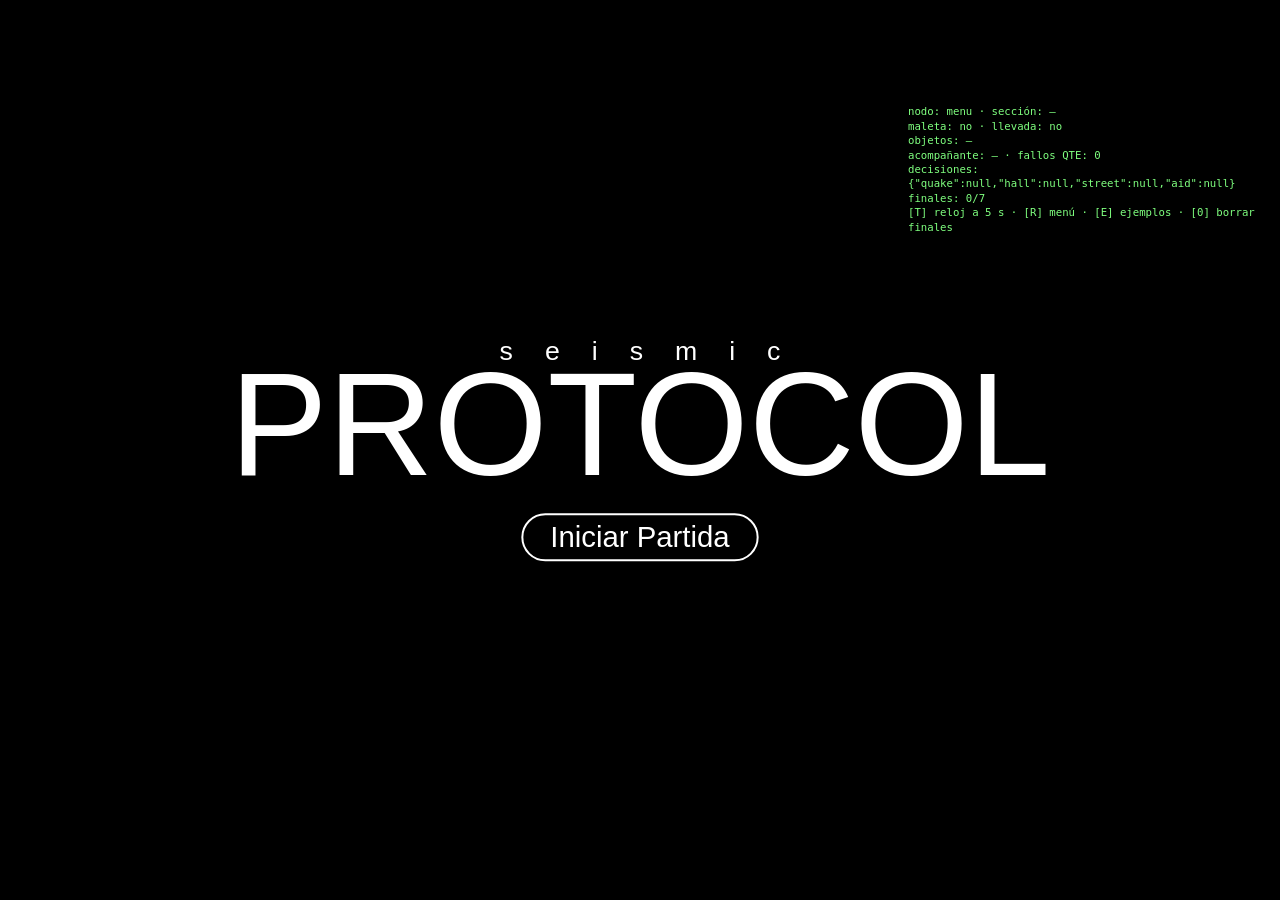
<file: seismic-protocol/index.html>
<!doctype html>
<html lang="es">
<head>
  <meta charset="utf-8">
  <meta name="viewport" content="width=device-width, initial-scale=1">
  <title>Seismic Protocol</title>
  <link rel="stylesheet" href="css/theme.css">
  <link rel="stylesheet" href="css/ui.css">

  <!-- Three.js copiado localmente (no depende de internet) -->
  <script type="importmap">
  {
    "imports": {
      "three": "./vendor/three/three.module.js",
      "three/addons/": "./vendor/three/addons/"
    }
  }
  </script>
</head>
<body>
  <div id="viewport">
    <canvas id="gl"></canvas>

    <!-- Capa de interfaz: medidas en px sobre una base de 1920×1080 -->
    <div id="ui">
      <div id="labels"></div>
      <div id="prompt" class="prompt" hidden></div>
      <div id="clock" class="clock" hidden>
        <span class="clock-pulse"></span>
        <span id="clock-text">1:30</span>
      </div>
      <div id="tooltip" class="tooltip" hidden></div>

      <div id="dialog" class="dialog" hidden>
        <span id="dialog-speaker" class="dialog-speaker" hidden></span>
        <p id="dialog-text"></p>
        <span class="dialog-next">▼</span>
      </div>

      <div id="minigame" hidden></div>

      <div id="fade" class="fade on"></div>

      <div id="card" class="screen card" hidden>
        <div id="card-clock" class="card-clock">
          <span class="clock-pulse"></span>
          <span id="card-clock-text"></span>
        </div>
        <h1 id="card-title"></h1>
        <p id="card-subtitle"></p>
      </div>

      <div id="menu" class="screen menu" hidden>
        <div class="logo">
          <span class="logo-top">seismic</span>
          <span class="logo-main">PROTOCOL</span>
        </div>
        <button id="btn-start" class="btn-pill">Iniciar Partida</button>
      </div>

      <div id="death" class="screen death" hidden>
        <div class="skull" aria-label="Has muerto">
          <!-- Calavera provisional (wireframe). Para usar una imagen: --image-skull en css/theme.css -->
          <svg class="skull-svg" viewBox="0 0 200 220" aria-hidden="true">
            <path d="M30 20 L170 20 L185 60 L185 130 L160 150 L160 185 L140 165 L120 200 L100 170 L80 200 L60 165 L40 185 L40 150 L15 130 L15 60 Z" fill="#fff"/>
            <g stroke="#000" stroke-width="16" stroke-linecap="square">
              <path d="M45 70 L80 105 M80 70 L45 105"/>
              <path d="M120 70 L155 105 M155 70 L120 105"/>
            </g>
            <path d="M100 115 L114 142 L86 142 Z" fill="#000"/>
          </svg>
        </div>
      </div>

      <div id="ending" class="screen ending" hidden>
        <div class="ending-body">
          <div id="ending-image" class="ending-image placeholder">
            <!-- Círculo roto provisional (wireframe). Se reemplaza con "image" en data/endings.js -->
            <svg class="ending-ph" viewBox="0 0 200 200" aria-hidden="true">
              <path d="M100 6 L112 7 L108 20 L122 9 A94 94 0 0 1 188 70 L176 76 L190 84 A94 94 0 0 1 150 180 L146 166 L136 188 A94 94 0 0 1 30 162 L44 156 L24 150 A94 94 0 0 1 12 70 L26 74 L14 58 A94 94 0 0 1 100 6 Z" fill="#fff"/>
              <path d="M38 38 L162 162 M162 38 L38 162" stroke="#000" stroke-width="3"/>
            </svg>
          </div>
          <div class="ending-info">
            <h1 id="ending-title"></h1>
            <p id="ending-cause"></p>
            <ul id="ending-feedback"></ul>
          </div>
        </div>
        <div class="ending-buttons">
          <button id="btn-section" class="btn-pill">Reintentar</button>
          <button id="btn-menu" class="btn-pill">Volver al inicio</button>
        </div>
      </div>

      <div id="loading" class="screen loading">
        <p>Cargando…</p>
        <div class="loading-track"><div id="loading-bar"></div></div>
      </div>

      <pre id="debug" hidden></pre>
    </div>
  </div>

  <script>
    // Aviso si se abre con doble clic: los navegadores bloquean módulos y modelos desde file://
    if (location.protocol === 'file:') {
      document.addEventListener('DOMContentLoaded', function () {
        document.body.insertAdjacentHTML('beforeend',
          '<pre class="fatal">Esta experiencia no funciona abriendo el archivo con doble clic.\n\n' +
          'Ábrela con la extensión Live Server de VS Code:\n' +
          'clic derecho sobre index.html → "Open with Live Server".\n\nMás detalles en LEEME.md</pre>');
      });
    }
  </script>
  <script type="module" src="js/main.js"></script>
</body>
</html>
</file>
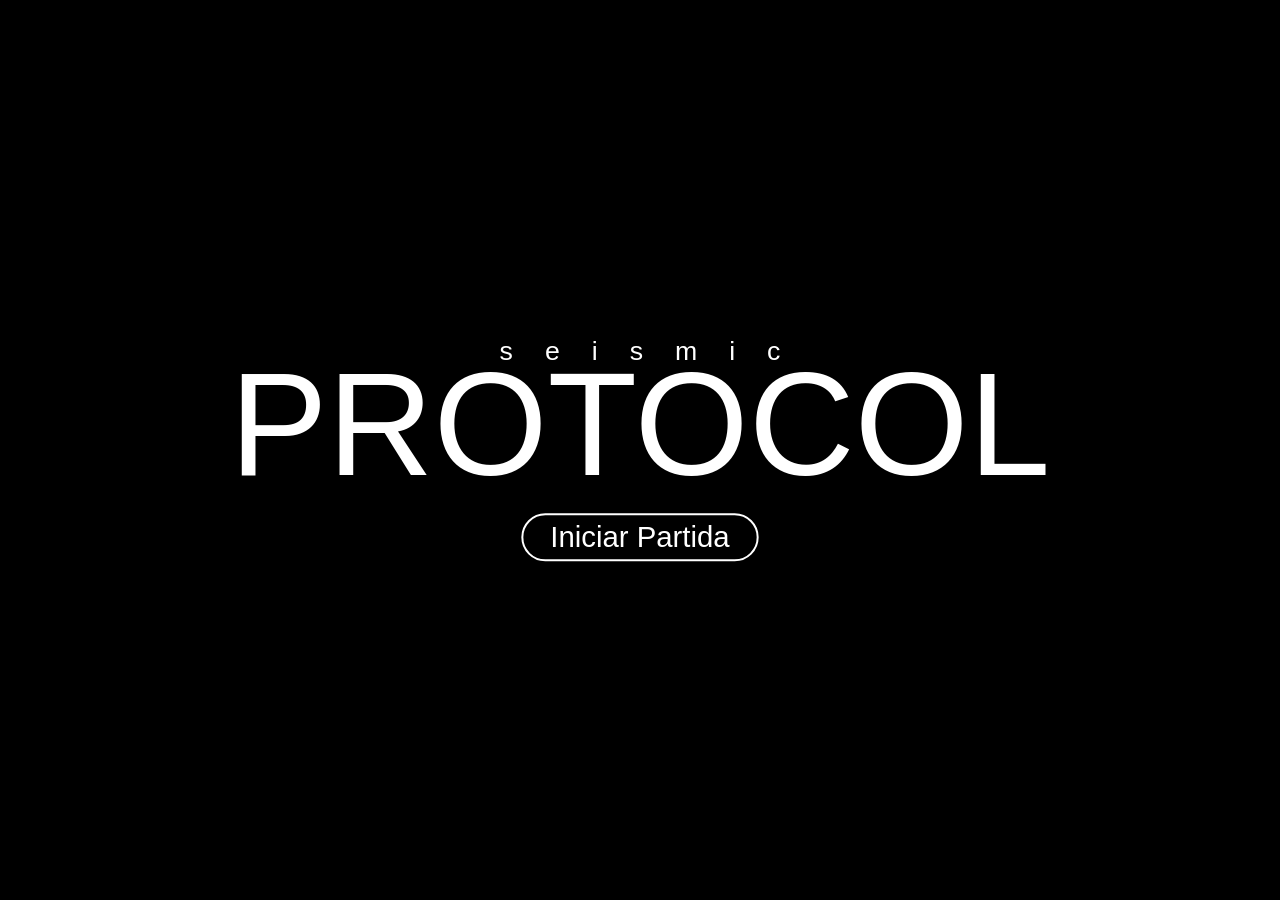
<file: sp-5/index.html>
<!doctype html>
<html lang="es">
<head>
  <meta charset="utf-8">
  <meta name="viewport" content="width=device-width, initial-scale=1">
  <title>Seismic Protocol</title>
  <link rel="stylesheet" href="css/theme.css">
  <link rel="stylesheet" href="css/ui.css">

  <!-- Three.js copiado localmente (no depende de internet) -->
  <script type="importmap">
  {
    "imports": {
      "three": "./vendor/three/three.module.js",
      "three/addons/": "./vendor/three/addons/"
    }
  }
  </script>
</head>
<body>
  <div id="viewport">
    <canvas id="gl"></canvas>

    <!-- Capa de interfaz: medidas en px sobre una base de 1920×1080 -->
    <div id="ui">
      <!-- Capa del juego (en los tutoriales se encoge dentro de una ventana junto con el canvas) -->
      <div id="game-layer">
        <div id="labels"></div>
        <div id="prompt" class="prompt" hidden></div>
        <div id="clock" class="clock" hidden>
          <span class="clock-pulse"></span>
          <span id="clock-text">1:30</span>
        </div>
        <div id="tooltip" class="tooltip" hidden></div>

        <div id="dialog" class="dialog" hidden>
          <span id="dialog-speaker" class="dialog-speaker" hidden></span>
          <p id="dialog-text"></p>
          <span class="dialog-next">▼</span>
        </div>

        <div id="minigame" hidden></div>
      </div>
      <div id="fade" class="fade on"></div>

      <div id="card" class="screen card" hidden>
        <div id="card-clock" class="card-clock">
          <span class="clock-pulse"></span>
          <span id="card-clock-text"></span>
        </div>
        <h1 id="card-title"></h1>
        <p id="card-subtitle"></p>
      </div>

      <div id="menu" class="screen menu" hidden>
        <!-- Contador de finales (aparece después del primer final; dorado con los 7) -->
        <div id="menu-progress" class="menu-progress" hidden><span class="mp-star">★</span><span id="menu-progress-text" class="mp-count"></span><span id="menu-progress-label" class="mp-label"></span><span id="menu-progress-reset" class="mp-reset"></span></div>
        <div id="menu-hint" class="menu-hint" hidden></div>
        <div class="logo">
          <span class="logo-top">seismic</span>
          <span class="logo-main">PROTOCOL</span>
        </div>
        <button id="btn-start" class="btn-pill">Iniciar Partida</button>
      </div>

      <!-- Introducción (contexto de la experiencia): data/texts.js → intro_pages; escenas en js/ui/IntroScenes.js -->
      <div id="intro" class="screen intro" hidden>
        <div id="intro-stage" class="intro-stage"></div>
        <div class="intro-bottom">
          <p id="intro-text" class="intro-text"></p>
          <div class="intro-dots" id="intro-dots"></div>
        </div>
        <div class="intro-buttons">
          <button id="intro-skip" class="btn-pill intro-skip"></button>
          <button id="intro-next" class="btn-pill intro-next"></button>
        </div>
      </div>

      <div id="death" class="screen death" hidden>
        <div class="skull" aria-label="Has muerto">
          <!-- Calavera provisional (wireframe). Para usar una imagen: --image-skull en css/theme.css -->
          <svg class="skull-svg" viewBox="0 0 200 220" aria-hidden="true">
            <path d="M30 20 L170 20 L185 60 L185 130 L160 150 L160 185 L140 165 L120 200 L100 170 L80 200 L60 165 L40 185 L40 150 L15 130 L15 60 Z" fill="#fff"/>
            <g stroke="#000" stroke-width="16" stroke-linecap="square">
              <path d="M45 70 L80 105 M80 70 L45 105"/>
              <path d="M120 70 L155 105 M155 70 L120 105"/>
            </g>
            <path d="M100 115 L114 142 L86 142 Z" fill="#000"/>
          </svg>
        </div>
      </div>

      <div id="ending" class="screen ending" hidden>
        <div class="ending-body">
          <div id="ending-image" class="ending-image placeholder">
            <!-- Círculo roto provisional (wireframe). Se reemplaza con "image" en data/endings.js -->
            <svg class="ending-ph" viewBox="0 0 200 200" aria-hidden="true">
              <path d="M100 6 L112 7 L108 20 L122 9 A94 94 0 0 1 188 70 L176 76 L190 84 A94 94 0 0 1 150 180 L146 166 L136 188 A94 94 0 0 1 30 162 L44 156 L24 150 A94 94 0 0 1 12 70 L26 74 L14 58 A94 94 0 0 1 100 6 Z" fill="#fff"/>
              <path d="M38 38 L162 162 M162 38 L38 162" stroke="#000" stroke-width="3"/>
            </svg>
          </div>
          <div class="ending-info">
            <h1 id="ending-title"></h1>
            <p id="ending-cause"></p>
            <ul id="ending-feedback"></ul>
          </div>
        </div>
        <div class="ending-buttons">
          <button id="btn-section" class="btn-pill">Reintentar</button>
          <button id="btn-menu" class="btn-pill">Volver al inicio</button>
        </div>
      </div>

      <!-- Tutoriales "¡ATENTO!": demostración automática (js/core/Tutorial.js) -->
      <div id="tutorial" class="tutorial" hidden>
        <div class="tut-blocker"></div>
        <div id="tut-header" class="tut-header" hidden>
          <h2 id="tut-header-title">¡ATENTO!</h2>
          <p id="tut-header-sub"></p>
        </div>
        <div id="tut-frame" class="tut-frame" hidden></div>
        <div id="tut-badge" class="tut-badge" hidden>DEMOSTRACIÓN</div>
        <div id="tut-caption" class="tut-caption" hidden></div>
        <div id="tut-flash" class="tut-flash" hidden></div>
        <div id="tut-hand" class="tut-hand" hidden>
          <span class="tut-ripple"></span>
          <!-- Puntero provisional. Para usar una imagen: --image-tut-hand en css/theme.css -->
          <svg class="tut-hand-svg" viewBox="0 0 64 80" aria-hidden="true">
            <path d="M4 4 L4 62 L18 49 L28 72 L39 67 L29 45 L48 45 Z" fill="#fff" stroke="#000" stroke-width="5" stroke-linejoin="round"/>
          </svg>
        </div>
        <button id="tut-skip" class="tut-skip btn-pill">Saltar</button>
      </div>
      <div id="loading" class="screen loading">
        <p>Cargando…</p>
        <div class="loading-track"><div id="loading-bar"></div></div>
      </div>

      <pre id="debug" hidden></pre>
    </div>
  </div>

  <script>
    // Aviso si se abre con doble clic: los navegadores bloquean módulos y modelos desde file://
    if (location.protocol === 'file:') {
      document.addEventListener('DOMContentLoaded', function () {
        document.body.insertAdjacentHTML('beforeend',
          '<pre class="fatal">Esta experiencia no funciona abriendo el archivo con doble clic.\n\n' +
          'Ábrela con la extensión Live Server de VS Code:\n' +
          'clic derecho sobre index.html → "Open with Live Server".\n\nMás detalles en LEEME.md</pre>');
      });
    }
  </script>
  <script type="module" src="js/main.js"></script>
</body>
</html>
</file>
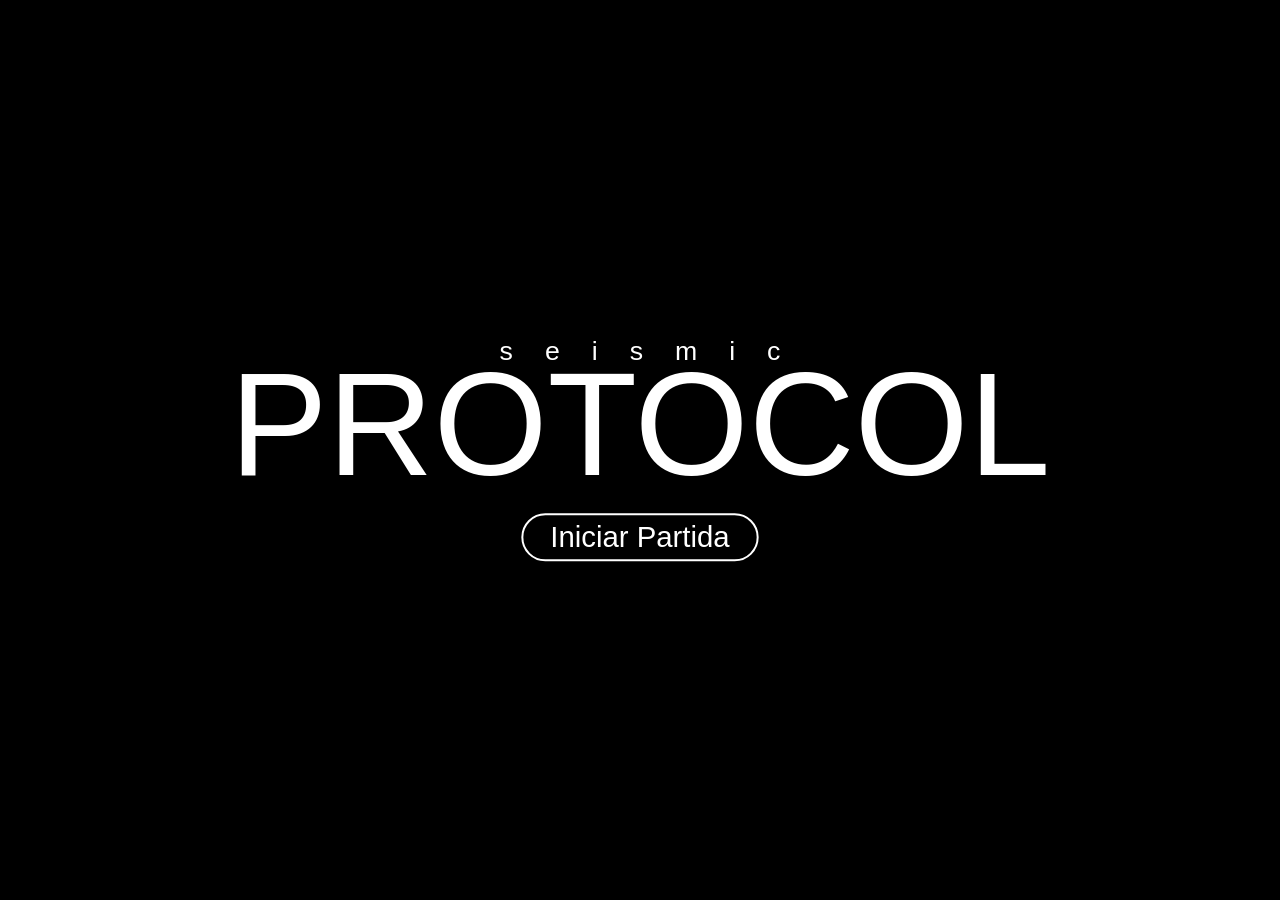
<file: sp-4.4/seismic-protocol/index.html>
<!doctype html>
<html lang="es">
<head>
  <meta charset="utf-8">
  <meta name="viewport" content="width=device-width, initial-scale=1">
  <title>Seismic Protocol</title>
  <link rel="stylesheet" href="css/theme.css">
  <link rel="stylesheet" href="css/ui.css">

  <!-- Three.js copiado localmente (no depende de internet) -->
  <script type="importmap">
  {
    "imports": {
      "three": "./vendor/three/three.module.js",
      "three/addons/": "./vendor/three/addons/"
    }
  }
  </script>
</head>
<body>
  <div id="viewport">
    <canvas id="gl"></canvas>

    <!-- Capa de interfaz: medidas en px sobre una base de 1920×1080 -->
    <div id="ui">
      <!-- Capa del juego (en los tutoriales se encoge dentro de una ventana junto con el canvas) -->
      <div id="game-layer">
        <div id="labels"></div>
        <div id="prompt" class="prompt" hidden></div>
        <div id="clock" class="clock" hidden>
          <span class="clock-pulse"></span>
          <span id="clock-text">1:30</span>
        </div>
        <div id="tooltip" class="tooltip" hidden></div>

        <div id="dialog" class="dialog" hidden>
          <span id="dialog-speaker" class="dialog-speaker" hidden></span>
          <p id="dialog-text"></p>
          <span class="dialog-next">▼</span>
        </div>

        <div id="minigame" hidden></div>
      </div>
      <div id="fade" class="fade on"></div>

      <div id="card" class="screen card" hidden>
        <div id="card-clock" class="card-clock">
          <span class="clock-pulse"></span>
          <span id="card-clock-text"></span>
        </div>
        <h1 id="card-title"></h1>
        <p id="card-subtitle"></p>
      </div>

      <div id="menu" class="screen menu" hidden>
        <div class="logo">
          <span class="logo-top">seismic</span>
          <span class="logo-main">PROTOCOL</span>
        </div>
        <button id="btn-start" class="btn-pill">Iniciar Partida</button>
      </div>

      <div id="death" class="screen death" hidden>
        <div class="skull" aria-label="Has muerto">
          <!-- Calavera provisional (wireframe). Para usar una imagen: --image-skull en css/theme.css -->
          <svg class="skull-svg" viewBox="0 0 200 220" aria-hidden="true">
            <path d="M30 20 L170 20 L185 60 L185 130 L160 150 L160 185 L140 165 L120 200 L100 170 L80 200 L60 165 L40 185 L40 150 L15 130 L15 60 Z" fill="#fff"/>
            <g stroke="#000" stroke-width="16" stroke-linecap="square">
              <path d="M45 70 L80 105 M80 70 L45 105"/>
              <path d="M120 70 L155 105 M155 70 L120 105"/>
            </g>
            <path d="M100 115 L114 142 L86 142 Z" fill="#000"/>
          </svg>
        </div>
      </div>

      <div id="ending" class="screen ending" hidden>
        <div class="ending-body">
          <div id="ending-image" class="ending-image placeholder">
            <!-- Círculo roto provisional (wireframe). Se reemplaza con "image" en data/endings.js -->
            <svg class="ending-ph" viewBox="0 0 200 200" aria-hidden="true">
              <path d="M100 6 L112 7 L108 20 L122 9 A94 94 0 0 1 188 70 L176 76 L190 84 A94 94 0 0 1 150 180 L146 166 L136 188 A94 94 0 0 1 30 162 L44 156 L24 150 A94 94 0 0 1 12 70 L26 74 L14 58 A94 94 0 0 1 100 6 Z" fill="#fff"/>
              <path d="M38 38 L162 162 M162 38 L38 162" stroke="#000" stroke-width="3"/>
            </svg>
          </div>
          <div class="ending-info">
            <h1 id="ending-title"></h1>
            <p id="ending-cause"></p>
            <ul id="ending-feedback"></ul>
          </div>
        </div>
        <div class="ending-buttons">
          <button id="btn-section" class="btn-pill">Reintentar</button>
          <button id="btn-menu" class="btn-pill">Volver al inicio</button>
        </div>
      </div>

      <!-- Tutoriales "¡ATENTO!": demostración automática (js/core/Tutorial.js) -->
      <div id="tutorial" class="tutorial" hidden>
        <div class="tut-blocker"></div>
        <div id="tut-header" class="tut-header" hidden>
          <h2 id="tut-header-title">¡ATENTO!</h2>
          <p id="tut-header-sub"></p>
        </div>
        <div id="tut-frame" class="tut-frame" hidden></div>
        <div id="tut-badge" class="tut-badge" hidden>DEMOSTRACIÓN</div>
        <div id="tut-caption" class="tut-caption" hidden></div>
        <div id="tut-flash" class="tut-flash" hidden></div>
        <div id="tut-hand" class="tut-hand" hidden>
          <span class="tut-ripple"></span>
          <!-- Puntero provisional. Para usar una imagen: --image-tut-hand en css/theme.css -->
          <svg class="tut-hand-svg" viewBox="0 0 64 80" aria-hidden="true">
            <path d="M4 4 L4 62 L18 49 L28 72 L39 67 L29 45 L48 45 Z" fill="#fff" stroke="#000" stroke-width="5" stroke-linejoin="round"/>
          </svg>
        </div>
        <button id="tut-skip" class="tut-skip btn-pill">Saltar</button>
      </div>
      <div id="loading" class="screen loading">
        <p>Cargando…</p>
        <div class="loading-track"><div id="loading-bar"></div></div>
      </div>

      <pre id="debug" hidden></pre>
    </div>
  </div>

  <script>
    // Aviso si se abre con doble clic: los navegadores bloquean módulos y modelos desde file://
    if (location.protocol === 'file:') {
      document.addEventListener('DOMContentLoaded', function () {
        document.body.insertAdjacentHTML('beforeend',
          '<pre class="fatal">Esta experiencia no funciona abriendo el archivo con doble clic.\n\n' +
          'Ábrela con la extensión Live Server de VS Code:\n' +
          'clic derecho sobre index.html → "Open with Live Server".\n\nMás detalles en LEEME.md</pre>');
      });
    }
  </script>
  <script type="module" src="js/main.js"></script>
</body>
</html>
</file>
<file: seismic-protocol/css/theme.css>
/* ============================================================
   TEMA VISUAL — cambia aquí tipografías, colores e imágenes de la interfaz.
   La distribución (posiciones y tamaños) está en ui.css.
   ============================================================ */

/* ---------- TIPOGRAFÍAS ----------
   Para usar fuentes propias, copia los archivos en assets/fonts/ y descomenta: */
/*
@font-face {
  font-family: 'Display';
  src: url('../assets/fonts/MiFuenteTitulos.woff2') format('woff2');
  font-display: block;
}
@font-face {
  font-family: 'Body';
  src: url('../assets/fonts/MiFuenteTexto.woff2') format('woff2');
  font-display: block;
}
*/

:root {
  /* Fuente de títulos (condensada, como en el wireframe) y de textos */
  --font-display: 'Display', Impact, 'Haettenschweiler', 'Arial Narrow Bold', sans-serif;
  --font-body: 'Body', Georgia, 'Times New Roman', serif;
  --font-ui: 'Body', 'Segoe UI', Arial, sans-serif;

  /* Colores */
  --color-bg: #000000;
  --color-fg: #ffffff;
  --color-ink: #000000;
  --color-accent: #ff2d6b;       /* rosado del wireframe */
  --color-accent-2: #1fb6ff;     /* azul del wireframe */
  --color-ok: #3ddc84;
  --color-bad: #ff4d4d;
  --color-urgent: #ff3030;
  --color-hover: #ffe066;
  --color-panel: rgba(0, 0, 0, 0.82);
  --color-pulse: #ffffff;        /* anillo de pulso del reloj */
  --color-special-bg: #ffffff;   /* final bueno: fondo */
  --color-special-fg: #000000;   /* final bueno: texto */

  /* Imágenes opcionales de la interfaz (url('../assets/textures/...')) */
  --image-menu-bg: none;
  --image-skull: none;           /* imagen de la calavera; al ponerla, pon --skull-svg-display: none */
  --skull-svg-display: block;    /* calavera provisional dibujada (SVG) */
  --image-dialog-bg: none;
  --image-special-bg: none;              /* fondo del final bueno */
  --image-special-illustration: none;    /* ilustración del final bueno (o usa "image" en data/endings.js) */

  /* Tamaños de texto (en px sobre 1920×1080) */
  --size-logo: 220px;
  --size-card-title: 160px;
  --size-card-subtitle: 34px;
  --size-dialog: 30px;
  --size-prompt: 64px;
  --size-label: 22px;
  --size-clock: 64px;
  --size-ending-title: 110px;
  --size-ending-text: 26px;
}
</file>
<file: seismic-protocol/css/ui.css>
/* ============================================================
   DISTRIBUCIÓN DE LA INTERFAZ (base 1920×1080)
   ============================================================ */
* { box-sizing: border-box; }
html, body { margin: 0; height: 100%; background: var(--color-bg); overflow: hidden; }
body { display: grid; place-items: center; font-family: var(--font-body); color: var(--color-fg); }

#viewport { position: relative; overflow: hidden; background: var(--color-bg); }
#gl { position: absolute; inset: 0; width: 100%; height: 100%; display: block; }

#ui {
  position: absolute; left: 0; top: 0;
  width: 1920px; height: 1080px;
  transform: scale(var(--ui-scale, 0.5));
  transform-origin: 0 0;
  pointer-events: none;
}
#ui button { pointer-events: auto; cursor: pointer; }
[hidden] { display: none !important; }

/* ---------- Pantallas completas ---------- */
.screen {
  position: absolute; inset: 0;
  display: flex; flex-direction: column; align-items: center; justify-content: center;
  background: var(--color-bg); pointer-events: auto;
}

.btn-pill {
  font-family: var(--font-display) !important;
  font-size: 44px; color: var(--color-fg); background: transparent;
  border: 3px solid var(--color-fg); border-radius: 40px; padding: 8px 40px;
  transition: background .15s, color .15s;
}
.btn-pill:hover { background: var(--color-fg); color: var(--color-ink); }

/* Menú */
.menu { z-index: 70; background: var(--color-bg) var(--image-menu-bg) center / cover no-repeat; }
.logo { display: flex; flex-direction: column; align-items: center; line-height: .85; margin-bottom: 40px; }
.logo-top { font-family: var(--font-ui); font-size: 40px; letter-spacing: 1.2em; margin-right: -1.2em; }
.logo-main { font-family: var(--font-display); font-size: var(--size-logo); }

/* Tarjetas de capítulo */
.card { z-index: 55; }
.card h1 { font-family: var(--font-display); font-size: var(--size-card-title); font-weight: normal; margin: 0; line-height: 1; }
.card p { font-family: var(--font-body); font-size: var(--size-card-subtitle); margin: 10px 0 0; }
.card-clock { display: none; }
.card--escape .card-clock, .card--zero .card-clock {
  display: grid; place-items: center; order: 2; position: relative;
  width: 420px; height: 420px; border-radius: 50%;
  border: 4px solid var(--color-fg);
  font-family: var(--font-display); font-size: 230px; margin-top: 10px;
}
.card--escape .card-clock > span:last-child, .card--zero .card-clock > span:last-child { position: relative; }
.card--escape h1 { font-size: 70px; order: 1; }
.card--zero h1 { display: none; }
.card--zero .card-clock { color: var(--color-urgent); border-color: var(--color-urgent); }

/* Fundido */
.fade { position: absolute; inset: 0; background: #000; opacity: 0; transition: opacity .6s cubic-bezier(.45,0,.55,1); z-index: 50; pointer-events: none; }
.fade.on { opacity: 1; pointer-events: auto; }

/* ---------- Durante el juego ---------- */
.prompt {
  position: absolute; left: 60px; bottom: 50px; z-index: 15;
  font-family: var(--font-display); font-size: var(--size-prompt);
  -webkit-text-stroke: 2px var(--color-ink); color: var(--color-fg);
  text-shadow: 4px 4px 0 var(--color-ink);
}

#labels { position: absolute; inset: 0; z-index: 12; }
.hotspot-label {
  position: absolute; transform: translate(-50%, -100%);
  font-family: var(--font-ui); font-weight: bold; font-size: var(--size-label);
  color: var(--color-ink); background: var(--color-fg);
  border: 3px solid var(--color-ink); border-radius: 8px; padding: 6px 14px; white-space: nowrap;
  box-shadow: 0 4px 0 var(--color-ink);
  animation: pop .25s ease-out;
}
.hotspot-label:hover, .hotspot-label.hover { background: var(--color-hover); }

.choice-button {
  position: absolute; transform: translate(-50%, -50%);
  font-family: var(--font-display); font-size: 40px; color: var(--color-fg);
  background: var(--color-ink); border: 3px solid var(--color-fg); border-radius: 12px; padding: 10px 30px;
  animation: pop .25s ease-out;
}
.choice-button:hover { background: var(--color-fg); color: var(--color-ink); }
.choice-button.arrow::after { display: block; font-size: 60px; line-height: 1; }
.choice-button.arrow--down::after { content: '▼'; }
.choice-button.arrow--right::after { content: '➜'; }

.clock {
  position: absolute; top: 40px; left: 50%; margin-left: -75px; z-index: 60;
  width: 150px; height: 150px; border-radius: 50%; display: grid; place-items: center;
  background: var(--color-ink); color: var(--color-fg); border: 4px solid var(--color-fg);
  font-family: var(--font-display); font-size: var(--size-clock);
}
.clock > span:last-child { position: relative; }
.clock.urgent { color: var(--color-urgent); border-color: var(--color-urgent); }

/* Pulso: un anillo delgado que sale del reloj cada segundo */
.clock-pulse {
  position: absolute; inset: -4px; border-radius: 50%;
  border: 2px solid var(--color-pulse); opacity: 0; pointer-events: none;
}
.clock-pulse.beat { animation: clock-beat .9s ease-out; }
.clock.urgent .clock-pulse { border-color: var(--color-urgent); }
@keyframes clock-beat {
  from { transform: scale(1); opacity: .9; }
  to   { transform: scale(1.6); opacity: 0; }
}

.dialog {
  position: absolute; left: 160px; right: 160px; bottom: 40px; z-index: 20;
  min-height: 130px; padding: 24px 70px 24px 32px;
  background: var(--color-ink) var(--image-dialog-bg) center / cover; color: var(--color-fg);
  border: 3px solid var(--color-fg); pointer-events: auto; cursor: pointer;
  font-size: var(--size-dialog); animation: pop .2s ease-out;
}
.dialog p { margin: 0; }
.dialog.narration p { font-style: italic; }
.dialog-next { position: absolute; right: 26px; bottom: 16px; font-size: 30px; animation: bob 1s infinite; }

/* ---------- Minijuegos ---------- */
#minigame { position: absolute; inset: 0; z-index: 30; pointer-events: none; }
.mg-panel {
  position: absolute; left: 120px; right: 120px; top: 90px; bottom: 90px;
  background: var(--color-panel); border: 3px solid var(--color-fg); border-radius: 24px;
  padding: 40px 60px; pointer-events: auto; display: flex; flex-direction: column; gap: 18px;
}
.mg-title { font-family: var(--font-display); font-size: 60px; font-weight: normal; margin: 0; }
.mg-title.small { font-size: 44px; }
.mg-hint { font-family: var(--font-ui); font-size: 24px; margin: 0; opacity: .8; }
.mg-grid { display: grid; grid-template-columns: repeat(6, 1fr); gap: 18px; }
.mg-item {
  display: flex; flex-direction: column; align-items: center; gap: 8px;
  background: var(--color-fg); color: var(--color-ink); border: 4px solid var(--color-fg);
  border-radius: 14px; padding: 16px 8px; font-family: var(--font-ui); font-size: 20px; font-weight: bold;
}
.mg-item img { width: 110px; height: 110px; object-fit: contain; }
.mg-item-ph { width: 90px; height: 90px; border-radius: 50%; border: 3px solid var(--color-ink); display: grid; place-items: center; font-size: 48px; }
.mg-item.in { border-color: var(--color-accent-2); background: #dff3ff; box-shadow: 0 0 0 4px var(--color-accent-2); }
.mg-item.selected { box-shadow: 0 0 0 6px var(--color-hover); }
.mg-item.used { opacity: .45; }
.mg-bag { font-family: var(--font-ui); font-size: 24px; margin-top: auto; }
.mg-complete {
  align-self: flex-end; font-family: var(--font-ui); font-size: 26px; color: var(--color-ink);
  background: var(--color-fg); border: 3px solid var(--color-ink); border-radius: 30px; padding: 10px 30px;
  box-shadow: 0 0 0 3px var(--color-fg); animation: pop .25s ease-out;
}
.mg-complete:hover { background: var(--color-hover); }

.mg-injured { display: grid; grid-template-columns: repeat(4, 1fr); gap: 20px; }
.mg-person {
  display: flex; flex-direction: column; align-items: center; gap: 10px; min-height: 260px;
  background: var(--color-fg); color: var(--color-ink); border: 4px solid var(--color-fg); border-radius: 14px;
  padding: 18px; font-family: var(--font-ui); font-size: 22px;
}
.mg-person.filled { border-color: var(--color-accent-2); }
.mg-condition-icon { width: 70px; height: 70px; border-radius: 50%; border: 3px solid var(--color-ink); display: grid; place-items: center; font-size: 40px; font-weight: bold; }
.mg-condition-icon img { width: 100%; height: 100%; object-fit: contain; }
.mg-condition { text-align: center; font-weight: bold; }
.mg-slot { margin-top: auto; padding: 6px 16px; border: 2px dashed var(--color-ink); border-radius: 8px; }
.mg-inventory { display: flex; flex-wrap: wrap; gap: 14px; margin-top: auto; }
.mg-inventory .mg-item { width: 150px; }

.mg-qte-stub {
  position: absolute; left: 40px; top: 40px; pointer-events: auto;
  display: flex; flex-direction: column; gap: 12px; align-items: flex-start;
  -webkit-text-stroke: 1px #000;
}
.mg-fail { font-family: var(--font-ui); font-size: 22px; padding: 8px 16px; border-radius: 8px; border: 2px dashed #000; background: #fff3; }

/* ---------- Finales ---------- */
.death { z-index: 80; }
.skull {
  width: 520px; height: 520px; display: grid; place-items: center;
  background: var(--image-skull) center / contain no-repeat;
}
.skull-svg { width: 100%; height: 100%; display: var(--skull-svg-display, block); }

.ending { z-index: 80; justify-content: center; gap: 40px; }
.ending-body { display: flex; align-items: center; gap: 80px; max-width: 1640px; }
.ending-image {
  flex: none; width: 460px; height: 460px; border-radius: 50%;
  background: var(--color-fg) center / cover no-repeat;
}
.ending-image.placeholder { background-color: transparent; }
.ending-ph { width: 100%; height: 100%; display: none; }
.ending--standard .ending-image.placeholder .ending-ph { display: block; }
.ending-info h1 { font-family: var(--font-display); font-weight: normal; font-size: var(--size-ending-title); line-height: .95; margin: 0 0 20px; }
.ending-info p { font-size: var(--size-ending-text); margin: 0 0 24px; max-width: 1000px; }
#ending-feedback { list-style: none; margin: 0; padding: 0; display: flex; flex-direction: column; gap: 12px; max-height: 420px; overflow: auto; }
#ending-feedback li { display: flex; align-items: center; gap: 18px; font-family: var(--font-ui); font-size: 24px; }
.fb-icon {
  flex: none; width: 44px; height: 44px; border-radius: 50%; border: 3px solid var(--color-fg);
  display: grid; place-items: center; font-size: 26px; font-weight: bold; background: center / 70% no-repeat;
}
#ending-feedback li.ok .fb-icon { color: var(--color-ok); border-color: var(--color-ok); }
#ending-feedback li.bad .fb-icon { color: var(--color-bad); border-color: var(--color-bad); }

/* Carga */
.loading { z-index: 90; gap: 20px; font-family: var(--font-ui); font-size: 32px; }
.loading-track { width: 600px; height: 10px; border: 2px solid var(--color-fg); }
#loading-bar { height: 100%; width: 0; background: var(--color-fg); transition: width .2s; }

/* Pruebas */
#debug {
  position: absolute; right: 12px; top: 12px; z-index: 100; margin: 0;
  background: rgba(0,0,0,.7); color: #7fff7f; font: 16px/1.35 monospace; padding: 10px 14px; border-radius: 6px;
  max-width: 560px; white-space: pre-wrap;
}
.fatal { position: fixed; inset: 20px; z-index: 999; background: #200; color: #fff; padding: 30px; font: 18px/1.5 monospace; white-space: pre-wrap; }

@keyframes pop { from { opacity: 0; } }
@keyframes bob { 50% { transform: translateY(5px); } }

/* ---------- Botones del final ---------- */
.ending-buttons { display: flex; gap: 30px; }

/* Fila del contador de finales */
#ending-feedback li.progress { margin-top: 10px; padding-top: 14px; border-top: 2px solid currentColor; font-weight: bold; }
#ending-feedback li.progress .fb-icon { color: var(--color-hover); border-color: var(--color-hover); }

/* ---------- Final bueno: diseño especial (fondo claro + ilustración) ---------- */
.ending--special { background: var(--color-special-bg) var(--image-special-bg) center / cover no-repeat; color: var(--color-special-fg); align-items: stretch; justify-content: flex-start; padding: 70px 90px; }
.ending--special .ending-body { flex-direction: row-reverse; justify-content: space-between; align-items: flex-end; max-width: none; flex: 1; }
.ending--special .ending-info { align-self: flex-start; max-width: 980px; }
.ending--special .ending-info h1 { font-size: 150px; }
.ending--special .ending-image { width: 640px; height: 560px; border-radius: 0; background-color: transparent; background-size: contain; }
.ending--special .ending-image.placeholder {
  background: var(--image-special-illustration, none) center / contain no-repeat;
  border: 4px dashed var(--color-special-fg); display: grid; place-items: center;
}
.ending--special .ending-image.placeholder::after { content: 'ilustración final bueno'; font-family: var(--font-ui); font-size: 26px; opacity: .6; }
.ending--special .fb-icon { border-color: var(--color-special-fg) !important; }
.ending--special #ending-feedback li.ok .fb-icon { color: var(--color-special-fg); }
.ending--special .btn-pill { color: var(--color-special-fg); border-color: var(--color-special-fg); }
.ending--special .btn-pill:hover { background: var(--color-special-fg); color: var(--color-special-bg); }
.ending--special .ending-buttons { align-self: flex-start; }

/* ---------- Tooltip ---------- */
.tooltip {
  position: absolute; z-index: 40; transform: translate(-50%, -130%);
  font-family: var(--font-ui); font-weight: bold; font-size: 24px;
  background: var(--color-fg); color: var(--color-ink); border: 3px solid var(--color-ink);
  border-radius: 8px; padding: 4px 12px; pointer-events: none; white-space: nowrap;
}

/* ---------- HUD de minijuegos 3D ---------- */
.mg-hud-title {
  position: absolute; left: 50px; top: 40px; max-width: 700px;
  font-family: var(--font-display); font-size: 64px; line-height: 1; color: var(--color-fg);
  -webkit-text-stroke: 2px var(--color-ink); text-shadow: 4px 4px 0 var(--color-ink);
}
.mg-hud-hint { position: absolute; left: 54px; top: 190px; font-family: var(--font-ui); font-size: 24px; color: var(--color-fg); text-shadow: 0 2px 4px #000; }
.mg-hud-complete { position: absolute; right: 60px; bottom: 50px; }
.mg-hud-counter { position: absolute; left: 54px; bottom: 50px; font-family: var(--font-ui); font-size: 26px; color: var(--color-fg); text-shadow: 0 2px 4px #000; }
.condition-label { text-align: center; max-width: 260px; white-space: normal !important; font-size: 19px !important; pointer-events: none; }
.condition-label .cond-icon { display: block; margin: 0 auto 4px; width: 46px; height: 46px; border-radius: 50%; border: 3px solid var(--color-ink); line-height: 40px; font-size: 26px; background: center / 70% no-repeat; }
.condition-label.filled { background: #dff3ff; }

/* ---------- QTE: anillo "toca" ---------- */
.qte-ring {
  position: absolute; width: 140px; height: 140px; margin: -70px 0 0 -70px; border-radius: 50%;
  display: grid; place-items: center; pointer-events: auto; cursor: pointer;
  background: var(--color-ink); border: 4px solid var(--color-fg);
  font-family: var(--font-display); font-size: 34px; color: var(--color-fg);
}
.qte-ring .qte-outer {
  position: absolute; inset: -4px; border-radius: 50%; border: 6px solid var(--color-fg);
  pointer-events: none; transform-origin: center;
}
.qte-ring.ok { background: var(--color-ok); border-color: var(--color-ok); }
.qte-ring.fail { background: var(--color-bad); border-color: var(--color-bad); }
.qte-msg {
  position: absolute; left: 50%; top: 230px; transform: translateX(-50%);
  font-family: var(--font-display); font-size: 60px; color: var(--color-fg); -webkit-text-stroke: 2px #000;
}

/* ============================================================
   ANIMACIONES DE INTERFAZ (Fase 3)
   ============================================================ */
/* Menú: entrada y temblor ocasional del logo */
.menu:not([hidden]) .logo { animation: logo-in .9s cubic-bezier(.2,.8,.2,1) both, logo-quake 6s 1.5s infinite; }
.menu:not([hidden]) .btn-pill { animation: fade-up .6s .5s both; }
@keyframes logo-in { from { opacity: 0; transform: scale(1.15); letter-spacing: .1em; } }
@keyframes logo-quake {
  0%, 92%, 100% { transform: translate(0, 0) rotate(0); }
  93% { transform: translate(-6px, 2px) rotate(-.6deg); }
  94% { transform: translate(5px, -3px) rotate(.5deg); }
  95% { transform: translate(-4px, 3px) rotate(-.4deg); }
  96% { transform: translate(3px, -1px) rotate(.3deg); }
  97% { transform: translate(-1px, 1px); }
}

/* Tarjetas de capítulo */
.card.enter h1 { animation: card-title .9s cubic-bezier(.2,.8,.2,1) both; }
.card.enter p { animation: fade-up .7s .35s both; }
.card.enter .card-clock { animation: clock-in .6s cubic-bezier(.3,1.6,.5,1) both; }
@keyframes card-title { from { opacity: 0; transform: translateY(30px) scale(.96); filter: blur(6px); } }
@keyframes clock-in { from { opacity: 0; transform: scale(.4); } }
@keyframes fade-up { from { opacity: 0; transform: translateY(16px); } }

/* Diálogo */
.dialog.show { animation: dialog-in .25s ease-out; }
.dialog.typing .dialog-next { visibility: hidden; }
@keyframes dialog-in { from { opacity: 0; transform: translateY(20px); } }

/* "¿Qué vas a hacer?" */
.prompt.enter { animation: prompt-in .45s cubic-bezier(.2,.9,.3,1.3) both; }
@keyframes prompt-in { from { opacity: 0; transform: translateX(-60px) rotate(-3deg); } }

/* Etiquetas de opciones */
.hotspot-label { animation: label-in .35s cubic-bezier(.3,1.5,.5,1) both; }
@keyframes label-in { from { opacity: 0; transform: translate(-50%, -60%) scale(.6); } }
.choice-button { animation: btn-in .35s cubic-bezier(.3,1.5,.5,1) both; }
@keyframes btn-in { from { opacity: 0; transform: translate(-50%, -30%) scale(.7); } }

/* Reloj crítico: vibra */
.clock.critical { animation: clock-shake .25s infinite; }
@keyframes clock-shake { 25% { margin-left: -79px; } 75% { margin-left: -71px; } }

/* Pantalla de muerte */
.death.enter .skull { animation: skull-in .7s cubic-bezier(.3,1.6,.5,1) both, skull-shake .5s .7s 2; }
@keyframes skull-in { from { opacity: 0; transform: scale(2.2); } }
@keyframes skull-shake { 25% { transform: translateX(-10px) rotate(-2deg); } 75% { transform: translateX(10px) rotate(2deg); } }

/* Pantalla final: entrada y filas una por una */
.ending.enter .ending-image { animation: ending-img .8s cubic-bezier(.2,.8,.2,1) both; }
.ending.enter .ending-info h1 { animation: fade-up .6s .15s both; }
.ending.enter #ending-cause { animation: fade-up .6s .25s both; }
.ending.enter #ending-feedback li { animation: row-in .45s both; }
.ending.enter .ending-buttons { animation: fade-up .5s 1.2s both; }
@keyframes ending-img { from { opacity: 0; transform: rotate(-40deg) scale(.6); } }
@keyframes row-in { from { opacity: 0; transform: translateX(-24px); } }
.ending-info h1 .t1 { display: block; font-size: .55em; line-height: 1; }
.ending-info h1 .t2 { display: block; }
#ending-feedback { max-width: 900px; }
#ending-feedback li .fb-text { flex: 1; }
#ending-feedback li .fb-icon { margin-left: 10px; }

.dialog-speaker {
  position: absolute; left: 24px; top: -26px; padding: 4px 18px;
  font-family: var(--font-display); font-size: 34px; color: var(--color-ink); background: var(--color-fg);
  border: 3px solid var(--color-ink);
}
</file>
<file: sp-5/css/theme.css>
/* ============================================================
   TEMA VISUAL — cambia aquí tipografías, colores e imágenes de la interfaz.
   La distribución (posiciones y tamaños) está en ui.css.
   ============================================================ */

/* ---------- TIPOGRAFÍAS ----------
   Para usar fuentes propias, copia los archivos en assets/fonts/ y descomenta: */
/*
@font-face {
  font-family: 'Display';
  src: url('../assets/fonts/MiFuenteTitulos.woff2') format('woff2');
  font-display: block;
}
@font-face {
  font-family: 'Body';
  src: url('../assets/fonts/MiFuenteTexto.woff2') format('woff2');
  font-display: block;
}
*/

:root {
  /* Fuente de títulos (condensada, como en el wireframe) y de textos */
  --font-display: 'Display', Impact, 'Haettenschweiler', 'Arial Narrow Bold', sans-serif;
  --font-body: 'Body', Georgia, 'Times New Roman', serif;
  --font-ui: 'Body', 'Segoe UI', Arial, sans-serif;

  /* Colores */
  --color-bg: #000000;
  --color-fg: #ffffff;
  --color-ink: #000000;
  --color-accent: #ff2d6b;       /* rosado del wireframe */
  --color-accent-2: #1fb6ff;     /* azul del wireframe */
  --color-ok: #3ddc84;
  --color-bad: #ff4d4d;
  --color-urgent: #ff3030;
  --color-hover: #ffe066;
  --color-attention: #ffd60a;    /* "¡ATENTO!" y "¡Tu turno!" de los tutoriales */
  --color-panel: rgba(0, 0, 0, 0.82);
  --color-pulse: #ffffff;        /* anillo de pulso del reloj */
  --color-special-bg: #ffffff;   /* final bueno: fondo */
  --color-special-fg: #000000;   /* final bueno: texto */

  /* Imágenes opcionales de la interfaz (url('../assets/textures/...')) */
  --image-menu-bg: none;
  --image-skull: none;           /* imagen de la calavera; al ponerla, pon --skull-svg-display: none */
  --skull-svg-display: block;    /* calavera provisional dibujada (SVG) */
  --image-tut-hand: none;        /* puntero de los tutoriales (punta arriba a la izquierda); al ponerla, pon --tut-hand-svg-display: none */
  --tut-hand-svg-display: block;
  --image-dialog-bg: none;
  --image-special-bg: none;              /* fondo del final bueno */
  --image-special-illustration: none;    /* ilustración del final bueno (o usa "image" en data/endings.js) */

  /* Tamaños de texto (en px sobre 1920×1080) */
  --size-logo: 220px;
  --size-card-title: 160px;
  --size-card-subtitle: 34px;
  --size-dialog: 30px;
  --size-prompt: 64px;
  --size-label: 22px;
  --size-item-label: 20px;
  --size-fb-icon: 30px;        /* círculos ✓/✗ de las pantallas finales */     /* nombre de los objetos en los minijuegos */
  --size-clock: 64px;
  --size-ending-title: 110px;
  --size-ending-text: 26px;
}
</file>
<file: sp-5/css/ui.css>
/* ============================================================
   DISTRIBUCIÓN DE LA INTERFAZ (base 1920×1080)
   ============================================================ */
* { box-sizing: border-box; }
html, body { margin: 0; height: 100%; background: var(--color-bg); overflow: hidden; }
body { display: grid; place-items: center; font-family: var(--font-body); color: var(--color-fg); }

#viewport { position: relative; overflow: hidden; background: var(--color-bg); }
/* Sin selección de texto ni arrastre de imágenes (evita el resaltado azul al hacer clic o doble clic) */
body, #viewport, #viewport * { -webkit-user-select: none; user-select: none; -webkit-tap-highlight-color: transparent; }
#viewport img, #viewport svg { -webkit-user-drag: none; user-drag: none; }
#gl { position: absolute; inset: 0; width: 100%; height: 100%; display: block; }

#ui {
  position: absolute; left: 0; top: 0;
  width: 1920px; height: 1080px;
  transform: scale(var(--ui-scale, 0.5));
  transform-origin: 0 0;
  pointer-events: none;
}
#ui button { pointer-events: auto; cursor: pointer; }
#game-layer { position: absolute; inset: 0; pointer-events: none; }
[hidden] { display: none !important; }

/* ---------- Pantallas completas ---------- */
.screen {
  position: absolute; inset: 0;
  display: flex; flex-direction: column; align-items: center; justify-content: center;
  background: var(--color-bg); pointer-events: auto;
}

.btn-pill {
  font-family: var(--font-display) !important;
  font-size: 44px; color: var(--color-fg); background: transparent;
  border: 3px solid var(--color-fg); border-radius: 40px; padding: 8px 40px;
  transition: background .15s, color .15s;
}
.btn-pill:hover { background: var(--color-fg); color: var(--color-ink); }

/* Menú */
.menu { z-index: 70; background: var(--color-bg) var(--image-menu-bg) center / cover no-repeat; }
.logo { display: flex; flex-direction: column; align-items: center; line-height: .85; margin-bottom: 40px; }
.logo-top { font-family: var(--font-ui); font-size: 40px; letter-spacing: 1.2em; margin-right: -1.2em; }
.logo-main { font-family: var(--font-display); font-size: var(--size-logo); }

/* Tarjetas de capítulo */
.card { z-index: 55; }
.card h1 { font-family: var(--font-display); font-size: var(--size-card-title); font-weight: normal; margin: 0; line-height: 1; }
.card p { font-family: var(--font-body); font-size: var(--size-card-subtitle); margin: 10px 0 0; }
.card-clock { display: none; }
.card--escape .card-clock, .card--zero .card-clock {
  display: grid; place-items: center; order: 2; position: relative;
  width: 420px; height: 420px; border-radius: 50%;
  border: 4px solid var(--color-fg);
  font-family: var(--font-display); font-size: 230px; margin-top: 10px;
}
.card--escape .card-clock > span:last-child, .card--zero .card-clock > span:last-child { position: relative; }
.card--escape h1 { font-size: 70px; order: 1; }
.card--zero h1 { display: none; }
.card--zero .card-clock { color: var(--color-urgent); border-color: var(--color-urgent); }

/* Fundido */
.fade { position: absolute; inset: 0; background: #000; opacity: 0; transition: opacity .6s cubic-bezier(.45,0,.55,1); z-index: 50; pointer-events: none; }
.fade.on { opacity: 1; pointer-events: auto; }

/* ---------- Durante el juego ---------- */
.prompt {
  position: absolute; left: 60px; bottom: 50px; z-index: 15;
  font-family: var(--font-display); font-size: var(--size-prompt);
  -webkit-text-stroke: 2px var(--color-ink); color: var(--color-fg);
  text-shadow: 4px 4px 0 var(--color-ink);
}

#labels { position: absolute; inset: 0; z-index: 12; }
.hotspot-label {
  position: absolute; transform: translate(-50%, -100%);
  font-family: var(--font-ui); font-weight: bold; font-size: var(--size-label);
  color: var(--color-ink); background: var(--color-fg);
  border: 3px solid var(--color-ink); border-radius: 8px; padding: 6px 14px; white-space: nowrap;
  box-shadow: 0 4px 0 var(--color-ink);
  animation: pop .25s ease-out;
}
.hotspot-label:hover, .hotspot-label.hover { background: var(--color-hover); }

.choice-button {
  position: absolute; transform: translate(-50%, -50%);
  font-family: var(--font-display); font-size: 40px; color: var(--color-fg);
  background: var(--color-ink); border: 3px solid var(--color-fg); border-radius: 12px; padding: 10px 30px;
  animation: pop .25s ease-out;
}
.choice-button:hover { background: var(--color-fg); color: var(--color-ink); }
.choice-button.arrow::after { display: block; font-size: 60px; line-height: 1; }
.choice-button.arrow--down::after { content: '▼'; }
.choice-button.arrow--right::after { content: '➜'; }

.clock {
  position: absolute; top: 40px; left: 50%; margin-left: -75px; z-index: 60;
  width: 150px; height: 150px; border-radius: 50%; display: grid; place-items: center;
  background: var(--color-ink); color: var(--color-fg); border: 4px solid var(--color-fg);
  font-family: var(--font-display); font-size: var(--size-clock);
}
.clock > span:last-child { position: relative; }
.clock.urgent { color: var(--color-urgent); border-color: var(--color-urgent); }

/* Pulso: un anillo delgado que sale del reloj cada segundo */
.clock-pulse {
  position: absolute; inset: -4px; border-radius: 50%;
  border: 2px solid var(--color-pulse); opacity: 0; pointer-events: none;
}
.clock-pulse.beat { animation: clock-beat .9s ease-out; }
.clock.urgent .clock-pulse { border-color: var(--color-urgent); }
@keyframes clock-beat {
  from { transform: scale(1); opacity: .9; }
  to   { transform: scale(1.6); opacity: 0; }
}

.dialog {
  position: absolute; left: 160px; right: 160px; bottom: 40px; z-index: 20;
  min-height: 130px; padding: 24px 70px 24px 32px;
  background: var(--color-ink) var(--image-dialog-bg) center / cover; color: var(--color-fg);
  border: 3px solid var(--color-fg); pointer-events: auto; cursor: pointer;
  font-size: var(--size-dialog); animation: pop .2s ease-out;
}
.dialog p { margin: 0; }
.dialog.narration p { font-style: italic; }
.dialog-next { position: absolute; right: 26px; bottom: 16px; font-size: 30px; animation: bob 1s infinite; }

/* ---------- Minijuegos ---------- */
#minigame { position: absolute; inset: 0; z-index: 30; pointer-events: none; }
.mg-panel {
  position: absolute; left: 120px; right: 120px; top: 90px; bottom: 90px;
  background: var(--color-panel); border: 3px solid var(--color-fg); border-radius: 24px;
  padding: 40px 60px; pointer-events: auto; display: flex; flex-direction: column; gap: 18px;
}
.mg-title { font-family: var(--font-display); font-size: 60px; font-weight: normal; margin: 0; }
.mg-title.small { font-size: 44px; }
.mg-hint { font-family: var(--font-ui); font-size: 24px; margin: 0; opacity: .8; }
.mg-grid { display: grid; grid-template-columns: repeat(6, 1fr); gap: 18px; }
.mg-item {
  display: flex; flex-direction: column; align-items: center; gap: 8px;
  background: var(--color-fg); color: var(--color-ink); border: 4px solid var(--color-fg);
  border-radius: 14px; padding: 16px 8px; font-family: var(--font-ui); font-size: 20px; font-weight: bold;
}
.mg-item img { width: 110px; height: 110px; object-fit: contain; }
.mg-item-ph { width: 90px; height: 90px; border-radius: 50%; border: 3px solid var(--color-ink); display: grid; place-items: center; font-size: 48px; }
.mg-item.in { border-color: var(--color-accent-2); background: #dff3ff; box-shadow: 0 0 0 4px var(--color-accent-2); }
.mg-item.selected { box-shadow: 0 0 0 6px var(--color-hover); }
.mg-item.used { opacity: .45; }
.mg-bag { font-family: var(--font-ui); font-size: 24px; margin-top: auto; }
.mg-complete {
  align-self: flex-end; font-family: var(--font-ui); font-size: 26px; color: var(--color-ink);
  background: var(--color-fg); border: 3px solid var(--color-ink); border-radius: 30px; padding: 10px 30px;
  box-shadow: 0 0 0 3px var(--color-fg); animation: pop .25s ease-out;
}
.mg-complete:hover { background: var(--color-hover); }

.mg-injured { display: grid; grid-template-columns: repeat(4, 1fr); gap: 20px; }
.mg-person {
  display: flex; flex-direction: column; align-items: center; gap: 10px; min-height: 260px;
  background: var(--color-fg); color: var(--color-ink); border: 4px solid var(--color-fg); border-radius: 14px;
  padding: 18px; font-family: var(--font-ui); font-size: 22px;
}
.mg-person.filled { border-color: var(--color-accent-2); }
.mg-condition-icon { width: 70px; height: 70px; border-radius: 50%; border: 3px solid var(--color-ink); display: grid; place-items: center; font-size: 40px; font-weight: bold; }
.mg-condition-icon img { width: 100%; height: 100%; object-fit: contain; }
.mg-condition { text-align: center; font-weight: bold; }
.mg-slot { margin-top: auto; padding: 6px 16px; border: 2px dashed var(--color-ink); border-radius: 8px; }
.mg-inventory { display: flex; flex-wrap: wrap; gap: 14px; margin-top: auto; }
.mg-inventory .mg-item { width: 150px; }

.mg-qte-stub {
  position: absolute; left: 40px; top: 40px; pointer-events: auto;
  display: flex; flex-direction: column; gap: 12px; align-items: flex-start;
  -webkit-text-stroke: 1px #000;
}
.mg-fail { font-family: var(--font-ui); font-size: 22px; padding: 8px 16px; border-radius: 8px; border: 2px dashed #000; background: #fff3; }

/* ---------- Finales ---------- */
.death { z-index: 80; }
.skull {
  width: 520px; height: 520px; display: grid; place-items: center;
  background: var(--image-skull) center / contain no-repeat;
}
.skull-svg { width: 100%; height: 100%; display: var(--skull-svg-display, block); }

.ending { z-index: 80; justify-content: safe center; gap: 28px; padding: 30px 0; overflow-y: auto; scrollbar-width: none; }
.ending-body { display: flex; align-items: center; gap: 80px; max-width: 1640px; }
.ending-image {
  flex: none; width: 460px; height: 460px; border-radius: 50%;
  background: var(--color-fg) center / cover no-repeat;
}
.ending-image.placeholder { background-color: transparent; }
.ending-ph { width: 100%; height: 100%; display: none; }
.ending--standard .ending-image.placeholder .ending-ph { display: block; }
.ending-info h1 { font-family: var(--font-display); font-weight: normal; font-size: var(--size-ending-title); line-height: .95; margin: 0 0 20px; }
.ending-info p { font-size: var(--size-ending-text); margin: 0 0 18px; max-width: 1000px; }
#ending-feedback { list-style: none; margin: 0; padding: 0; display: flex; flex-direction: column; gap: 6px; }   /* sin barra: la lista crece y los botones bajan */
#ending-feedback li { display: flex; align-items: center; gap: 14px; font-family: var(--font-ui); font-size: 22px; line-height: 1.2; }
.fb-icon {
  flex: none; width: var(--size-fb-icon, 30px); height: var(--size-fb-icon, 30px); border-radius: 50%; border: 2px solid var(--color-fg);
  display: grid; place-items: center; font-size: calc(var(--size-fb-icon, 30px) * .58); font-weight: bold; background: center / 70% no-repeat;
}
#ending-feedback li.ok .fb-icon { color: var(--color-ok); border-color: var(--color-ok); }
#ending-feedback li.bad .fb-icon { color: var(--color-bad); border-color: var(--color-bad); }

/* Carga */
.loading { z-index: 90; gap: 20px; font-family: var(--font-ui); font-size: 32px; }
.loading-track { width: 600px; height: 10px; border: 2px solid var(--color-fg); }
#loading-bar { height: 100%; width: 0; background: var(--color-fg); transition: width .2s; }

/* Pruebas */
#debug {
  position: absolute; right: 12px; top: 12px; z-index: 100; margin: 0;
  background: rgba(0,0,0,.7); color: #7fff7f; font: 16px/1.35 monospace; padding: 10px 14px; border-radius: 6px;
  max-width: 560px; white-space: pre-wrap;
}
.fatal { position: fixed; inset: 20px; z-index: 999; background: #200; color: #fff; padding: 30px; font: 18px/1.5 monospace; white-space: pre-wrap; }

@keyframes pop { from { opacity: 0; } }
@keyframes bob { 50% { transform: translateY(5px); } }

/* ---------- Botones del final ---------- */
.ending-buttons { display: flex; gap: 30px; }

/* Fila del contador de finales */
#ending-feedback li.progress { margin-top: 6px; padding-top: 10px; border-top: 2px solid currentColor; font-weight: bold; }
#ending-feedback li.progress .fb-icon { color: var(--color-hover); border-color: var(--color-hover); }

/* ---------- Final bueno: diseño especial (fondo claro + ilustración) ---------- */
.ending--special { background: var(--color-special-bg) var(--image-special-bg) center / cover no-repeat; color: var(--color-special-fg); align-items: stretch; justify-content: flex-start; padding: 70px 90px; }
.ending--special .ending-body { flex-direction: row-reverse; justify-content: space-between; align-items: flex-end; max-width: none; flex: 1; }
.ending--special .ending-info { align-self: flex-start; max-width: 980px; }
.ending--special .ending-info h1 { font-size: 150px; }
.ending--special .ending-image { width: 640px; height: 560px; border-radius: 0; background-color: transparent; background-size: contain; }
.ending--special .ending-image.placeholder {
  background: var(--image-special-illustration, none) center / contain no-repeat;
  border: 4px dashed var(--color-special-fg); display: grid; place-items: center;
}
.ending--special .ending-image.placeholder::after { content: 'ilustración final bueno'; font-family: var(--font-ui); font-size: 26px; opacity: .6; }
.ending--special .fb-icon { border-color: var(--color-special-fg) !important; }
.ending--special #ending-feedback li.ok .fb-icon { color: var(--color-special-fg); }
.ending--special .btn-pill { color: var(--color-special-fg); border-color: var(--color-special-fg); }
.ending--special .btn-pill:hover { background: var(--color-special-fg); color: var(--color-special-bg); }
.ending--special .ending-buttons { align-self: flex-start; }

/* ---------- Tooltip ---------- */
.tooltip {
  position: absolute; z-index: 40; transform: translate(-50%, -130%);
  font-family: var(--font-ui); font-weight: bold; font-size: 24px;
  background: var(--color-fg); color: var(--color-ink); border: 3px solid var(--color-ink);
  border-radius: 8px; padding: 4px 12px; pointer-events: none; white-space: nowrap;
}

/* ---------- HUD de minijuegos 3D ---------- */
.mg-hud-title {
  position: absolute; left: 50px; top: 40px; max-width: 700px;
  font-family: var(--font-display); font-size: 64px; line-height: 1; color: var(--color-fg);
  -webkit-text-stroke: 2px var(--color-ink); text-shadow: 4px 4px 0 var(--color-ink);
}
.mg-hud-hint { position: absolute; left: 54px; top: 190px; font-family: var(--font-ui); font-size: 24px; color: var(--color-fg); text-shadow: 0 2px 4px #000; }
.mg-hud-complete { position: absolute; right: 60px; bottom: 50px; }
.mg-hud-counter { position: absolute; left: 54px; bottom: 50px; font-family: var(--font-ui); font-size: 26px; color: var(--color-fg); text-shadow: 0 2px 4px #000; }
/* Nombre de cada objeto: solo texto con contorno (no tapa la escena) */
.item-label {
  position: absolute; transform: translate(-50%, 0); pointer-events: none;
  width: max-content; max-width: 130px; text-align: center; white-space: normal;
  font-family: var(--font-ui); font-weight: bold; font-size: var(--size-item-label, 20px); line-height: 1.05;
  color: var(--color-fg); -webkit-text-stroke: 4px var(--color-ink); paint-order: stroke fill;
  text-shadow: 0 2px 3px rgba(0,0,0,.6);
  animation: none;
}
.item-label.small { font-size: calc(var(--size-item-label, 20px) * .75); -webkit-text-stroke-width: 3px; max-width: 78px; }
.condition-label { text-align: center; max-width: 260px; white-space: normal !important; font-size: 19px !important; pointer-events: none; }
.condition-label .cond-icon { display: block; margin: 0 auto 4px; width: 46px; height: 46px; border-radius: 50%; border: 3px solid var(--color-ink); line-height: 40px; font-size: 26px; background: center / 70% no-repeat; }
.condition-label.filled { background: #dff3ff; }

/* ---------- QTE: anillo "toca" ---------- */
.qte-ring {
  position: absolute; width: 140px; height: 140px; margin: -70px 0 0 -70px; border-radius: 50%;
  display: grid; place-items: center; pointer-events: auto; cursor: pointer;
  background: var(--color-ink); border: 4px solid var(--color-fg);
  font-family: var(--font-display); font-size: 34px; color: var(--color-fg);
}
.qte-ring .qte-outer {
  position: absolute; inset: -4px; border-radius: 50%; border: 6px solid var(--color-fg);
  pointer-events: none; transform-origin: center;
}
.qte-ring.ok { background: var(--color-ok); border-color: var(--color-ok); }
.qte-ring.fail { background: var(--color-bad); border-color: var(--color-bad); }
.qte-msg {
  position: absolute; left: 50%; top: 230px; transform: translateX(-50%);
  font-family: var(--font-display); font-size: 60px; color: var(--color-fg); -webkit-text-stroke: 2px #000;
}

/* ============================================================
   ANIMACIONES DE INTERFAZ (Fase 3)
   ============================================================ */
/* Menú: entrada y temblor ocasional del logo */
.menu:not([hidden]) .logo { animation: logo-in .9s cubic-bezier(.2,.8,.2,1) both, logo-quake 6s 1.5s infinite; }
.menu:not([hidden]) .btn-pill { animation: fade-up .6s .5s both; }
@keyframes logo-in { from { opacity: 0; transform: scale(1.15); letter-spacing: .1em; } }
@keyframes logo-quake {
  0%, 92%, 100% { transform: translate(0, 0) rotate(0); }
  93% { transform: translate(-6px, 2px) rotate(-.6deg); }
  94% { transform: translate(5px, -3px) rotate(.5deg); }
  95% { transform: translate(-4px, 3px) rotate(-.4deg); }
  96% { transform: translate(3px, -1px) rotate(.3deg); }
  97% { transform: translate(-1px, 1px); }
}

/* Tarjetas de capítulo */
.card.enter h1 { animation: card-title .9s cubic-bezier(.2,.8,.2,1) both; }
.card.enter p { animation: fade-up .7s .35s both; }
.card.enter .card-clock { animation: clock-in .6s cubic-bezier(.3,1.6,.5,1) both; }
@keyframes card-title { from { opacity: 0; transform: translateY(30px) scale(.96); filter: blur(6px); } }
@keyframes clock-in { from { opacity: 0; transform: scale(.4); } }
@keyframes fade-up { from { opacity: 0; transform: translateY(16px); } }

/* Diálogo */
.dialog.show { animation: dialog-in .25s ease-out; }
.dialog.typing .dialog-next { visibility: hidden; }
@keyframes dialog-in { from { opacity: 0; transform: translateY(20px); } }

/* "¿Qué vas a hacer?" */
.prompt.enter { animation: prompt-in .45s cubic-bezier(.2,.9,.3,1.3) both; }
@keyframes prompt-in { from { opacity: 0; transform: translateX(-60px) rotate(-3deg); } }

/* Etiquetas de opciones */
.hotspot-label { animation: label-in .35s cubic-bezier(.3,1.5,.5,1) both; }
@keyframes label-in { from { opacity: 0; transform: translate(-50%, -60%) scale(.6); } }
.choice-button { animation: btn-in .35s cubic-bezier(.3,1.5,.5,1) both; }
@keyframes btn-in { from { opacity: 0; transform: translate(-50%, -30%) scale(.7); } }

/* Reloj crítico: vibra */
.clock.critical { animation: clock-shake .25s infinite; }
@keyframes clock-shake { 25% { margin-left: -79px; } 75% { margin-left: -71px; } }

/* Pantalla de muerte */
.death.enter .skull { animation: skull-in .7s cubic-bezier(.3,1.6,.5,1) both, skull-shake .5s .7s 2; }
@keyframes skull-in { from { opacity: 0; transform: scale(2.2); } }
@keyframes skull-shake { 25% { transform: translateX(-10px) rotate(-2deg); } 75% { transform: translateX(10px) rotate(2deg); } }

/* Pantalla final: entrada y filas una por una */
.ending.enter .ending-image { animation: ending-img .8s cubic-bezier(.2,.8,.2,1) both; }
.ending.enter .ending-info h1 { animation: fade-up .6s .15s both; }
.ending.enter #ending-cause { animation: fade-up .6s .25s both; }
.ending.enter #ending-feedback li { animation: row-in .45s both; }
.ending.enter .ending-buttons { animation: fade-up .5s 1.2s both; }
@keyframes ending-img { from { opacity: 0; transform: rotate(-40deg) scale(.6); } }
@keyframes row-in { from { opacity: 0; transform: translateX(-24px); } }
.ending-info h1 .t1 { display: block; font-size: .55em; line-height: 1; }
.ending-info h1 .t2 { display: block; }
#ending-feedback { max-width: 900px; }
#ending-feedback li .fb-text { flex: 1; }
#ending-feedback li .fb-icon { margin-left: 10px; }

.dialog-speaker {
  position: absolute; left: 24px; top: -26px; padding: 4px 18px;
  font-family: var(--font-display); font-size: 34px; color: var(--color-ink); background: var(--color-fg);
  border: 3px solid var(--color-ink);
}


/* ============================================================
   TUTORIALES "¡ATENTO!" (demostración automática)
   ============================================================ */
.card--attention h1 { color: var(--color-attention); font-size: calc(var(--size-card-title) * 1.1); }
.card--attention p { max-width: 1200px; text-align: center; font-family: var(--font-ui); font-size: 44px; }
.card--attention.enter h1 { animation: card-title .7s cubic-bezier(.2,.8,.2,1) both, attention-pulse 1.1s .7s ease-in-out infinite; }
@keyframes attention-pulse { 50% { transform: scale(1.06); } }

.tutorial { position: absolute; inset: 0; z-index: 57; pointer-events: none; }
.tut-blocker { position: absolute; inset: 0; pointer-events: auto; cursor: default; }   /* el jugador solo mira */

/* La demostración se ve en una ventana: el canvas y la capa del juego se encogen (--tut-k)
   y se centran en --tut-cy. JS pone estas variables desde CONFIG.tutorial. */
#viewport.tut-framed #gl {
  transform: translateY(calc((var(--tut-cy) - 540px) * var(--ui-scale))) scale(var(--tut-k));
  clip-path: inset(0 round calc(26px * var(--ui-scale) / var(--tut-k)));
}
#viewport.tut-framed #game-layer {
  transform: translateY(calc(var(--tut-cy) - 540px)) scale(var(--tut-k));
  transform-origin: 50% 50%;
  clip-path: inset(0 round calc(26px / var(--tut-k)));
}
.tut-frame {
  position: absolute; pointer-events: none; border: 6px solid var(--color-fg); border-radius: 30px;
  left: calc(960px - 960px * var(--tut-k) - 6px); top: calc(var(--tut-cy) - 540px * var(--tut-k) - 6px);
  width: calc(1920px * var(--tut-k) + 12px); height: calc(1080px * var(--tut-k) + 12px);
  box-shadow: 0 0 0 4px var(--color-ink), 0 10px 40px rgba(0,0,0,.6);
}
.tut-header { position: absolute; left: 0; right: 0; top: 18px; text-align: center; }
.tut-header h2 {
  margin: 0; font-family: var(--font-display); font-weight: normal; font-size: 92px; line-height: 1;
  color: var(--color-attention); -webkit-text-stroke: 2px var(--color-ink);
}
.tut-header p { margin: 6px 0 0; font-family: var(--font-ui); font-size: 34px; color: var(--color-fg); }

/* Debajo de la ventana: explicación a la izquierda y "Saltar" a la derecha, pegados a ella */
.tut-skip {
  position: absolute; pointer-events: auto; font-size: 30px; padding: 12px 40px;
  right: calc(960px - 960px * var(--tut-k)); top: calc(var(--tut-cy) + 540px * var(--tut-k) + 26px);
}
.tutorial.card-mode .tut-skip { top: auto; bottom: 80px; right: 50%; transform: translateX(50%); }
.tut-badge {
  position: absolute; padding: 6px 18px; border-radius: 999px;
  right: calc(960px - 960px * var(--tut-k) + 22px); top: calc(var(--tut-cy) - 540px * var(--tut-k) + 20px);
  font-family: var(--font-ui); font-weight: bold; font-size: 20px; letter-spacing: .12em;
  color: var(--color-fg); background: var(--color-accent); border: 3px solid var(--color-fg);
  animation: badge-blink 1.4s ease-in-out infinite;
}
@keyframes badge-blink { 50% { opacity: .55; } }
.tut-caption {
  position: absolute; text-align: left;
  left: calc(960px - 960px * var(--tut-k)); top: calc(var(--tut-cy) + 540px * var(--tut-k) + 20px);
  width: calc(1920px * var(--tut-k) - 260px);
  font-family: var(--font-ui); font-weight: bold; font-size: 30px; line-height: 1.25; color: var(--color-fg);
}
.tut-caption.enter { animation: caption-in .35s ease-out both; }
@keyframes caption-in { from { opacity: 0; transform: translateY(12px); } }
.tut-flash {
  position: absolute; left: 50%; top: 45%; transform: translate(-50%, -50%);
  font-family: var(--font-display); font-size: 130px; color: var(--color-attention);
  -webkit-text-stroke: 3px var(--color-ink); text-shadow: 6px 6px 0 var(--color-ink);
}
.tut-flash.enter { animation: flash-in .5s cubic-bezier(.3,1.6,.5,1) both; }
@keyframes flash-in { from { opacity: 0; transform: translate(-50%, -50%) scale(.4); } }
.tut-hand { position: absolute; width: 54px; height: 68px; margin: -3px 0 0 -3px; z-index: 2; pointer-events: none; transition: transform .1s; }
.tut-hand-svg { width: 100%; height: 100%; display: var(--tut-hand-svg-display, block); filter: drop-shadow(3px 4px 2px rgba(0,0,0,.5)); }
.tut-hand { background: var(--image-tut-hand, none) 0 0 / contain no-repeat; }
.tut-hand.grab { transform: scale(.88); }
.tut-ripple { position: absolute; left: 4px; top: 4px; width: 0; height: 0; border-radius: 50%; border: 4px solid var(--color-attention); transform: translate(-50%, -50%); opacity: 0; }
.tut-hand.press .tut-ripple { animation: ripple .45s ease-out; }
@keyframes ripple { 0% { width: 10px; height: 10px; opacity: 1; } 100% { width: 90px; height: 90px; opacity: 0; } }

/* ---------- Contador de finales en el menú (cuadro pequeño arriba a la derecha) ---------- */
.menu-progress {
  position: absolute; top: 40px; right: 40px;
  width: 150px; height: 150px; border-radius: 22px;
  display: flex; flex-direction: column; align-items: center; justify-content: center; gap: 2px;
  font-family: var(--font-ui); font-weight: bold; color: var(--color-fg);
  border: 3px solid var(--color-fg); background: rgba(255, 255, 255, .04);
}
.menu-progress .mp-star { font-size: 30px; line-height: 1; }
.menu-progress .mp-count { font-family: var(--font-display); font-size: 52px; line-height: 1; }
.menu-progress .mp-label { font-size: 20px; letter-spacing: .04em; text-transform: uppercase; opacity: .85; }
.menu-progress:not([hidden]) { animation: fade-down .6s .3s both; }
.menu-progress.gold {
  color: #2a1a00; border-color: #ffe9a3;
  background: linear-gradient(120deg, #b8860b 0%, #ffd700 35%, #fff4b0 50%, #ffd700 65%, #b8860b 100%);
  background-size: 300% 300%;
  box-shadow: 0 0 26px rgba(255, 215, 0, .55);
  animation: fade-down .6s .3s both, gold-shine 3.5s 1s linear infinite;
}
.menu-progress.gold .mp-label { opacity: 1; }
/* ayuda debajo del cuadro: Shift + R borra los finales */
.menu-progress .mp-reset {
  position: absolute; top: calc(100% + 12px); right: 0; white-space: nowrap;
  font-family: var(--font-ui); font-weight: normal; font-size: 18px; color: var(--color-fg); opacity: .7;
}
@keyframes fade-down { from { opacity: 0; transform: translateY(-16px); } }
@keyframes gold-shine { from { background-position: 100% 0; } to { background-position: -150% 0; } }
.menu-hint {
  position: absolute; bottom: 60px; left: 50%; transform: translateX(-50%);
  font-family: var(--font-ui); font-size: 24px; color: var(--color-attention); white-space: nowrap;
}

/* ---------- Introducción ---------- */
.intro { z-index: 60; background: var(--color-bg); padding: 0; overflow: hidden; }
.intro-stage { position: absolute; inset: 0; overflow: hidden; }
.intro-stage.enter { animation: intro-fade .8s both; }
@keyframes intro-fade { from { opacity: 0; } }
.intro-bottom {
  position: absolute; left: 0; right: 0; bottom: 130px; display: flex; flex-direction: column; align-items: center;
  padding: 0 220px;
}
.intro-text {
  font-family: var(--font-body); font-size: 40px; line-height: 1.45; text-align: center;
  margin: 0; max-width: 1450px; white-space: pre-line; text-shadow: 0 2px 10px rgba(0,0,0,.9);
}
.intro-text.enter { animation: fade-up .7s .2s both; }
/* escena 1: cielo + edificios por capas */
.intro-sky {
  position: absolute; left: 0; right: 0; top: 0; height: 760px;
  background: url('../assets/intro/cielo.jpg') repeat-x; background-size: auto 100%;
  animation: sky-drift 140s linear infinite;
}
@keyframes sky-drift { from { background-position: 0 0; } to { background-position: -4560px 0; } }
.intro-layer { position: absolute; left: 0; right: 0; background-repeat: repeat-x; background-position: bottom left; }
.intro-layer img { display: none; }
.intro-layer.l1 { bottom: 330px; height: 440px; opacity: .5;  filter: brightness(1.4);  animation: drift 260s linear infinite; }
.intro-layer.l2 { bottom: 265px; height: 500px; opacity: .75; filter: brightness(1.15); animation: drift 170s linear infinite; background-position-x: -300px; }
.intro-layer.l3 { bottom: 200px; height: 560px; animation: drift 110s linear infinite; background-position-x: -620px; }
.intro-layer.l4 { bottom: 140px;  height: 600px; animation: drift 70s linear infinite;  background-position-x: -150px; }
@keyframes drift { to { background-position-x: -2000px; } }
.intro-gradient { position: absolute; left: 0; right: 0; bottom: 0; height: 560px;
  background: linear-gradient(to top, #000 0%, #000 28%, rgba(0,0,0,.7) 55%, rgba(0,0,0,0) 100%); }
/* escenas 2 y 4: personajes sobre negro */
.intro-sprite { position: absolute; }
.intro-shadow { position: absolute; height: 22px; border-radius: 50%; background: radial-gradient(ellipse at center, rgba(255,255,255,.18), rgba(255,255,255,0) 70%); }
.intro-option { position: absolute; top: 250px; width: 300px; display: flex; flex-direction: column; align-items: center; gap: 18px; }
.intro-option.left { left: calc(50% - 560px); }
.intro-option.right { left: calc(50% + 260px); }
.intro-option-art { position: relative; width: 250px; height: 250px; display: grid; place-items: center; transition: transform .2s; }
.intro-option-art img { width: 210px; }
.intro-option-label { position: static; transform: none; cursor: default; }
.intro-option:hover .intro-option-art { transform: scale(1.08); }
.intro-option:hover .intro-option-label { background: var(--color-hover); }
.intro-forbidden { position: absolute; inset: 0; border: 16px solid var(--color-bad); border-radius: 50%; }
.intro-forbidden::after { content: ''; position: absolute; left: 50%; top: 50%; width: 16px; height: 118%;
  background: var(--color-bad); transform: translate(-50%, -50%) rotate(45deg); }
.intro-dots { display: flex; gap: 14px; margin-top: 34px; }
.intro-dots span { width: 14px; height: 14px; border-radius: 50%; border: 2px solid var(--color-fg); }
.intro-dots span.on { background: var(--color-fg); }
.intro-buttons { position: absolute; bottom: 70px; left: 0; right: 0; display: flex; justify-content: space-between; padding: 0 110px; align-items: center; }
.intro-skip, .intro-next { font-size: 38px; }

/* Resultado del minijuego del bombero */
.aid-result {
  position: absolute; left: 50%; top: 42%; transform: translate(-50%, -50%);
  background: var(--color-panel); border: 4px solid var(--color-fg); border-radius: 26px;
  padding: 34px 70px; text-align: center; animation: aid-pop .45s cubic-bezier(.2,.9,.3,1.3) both;
}
.aid-result.ok { border-color: var(--color-ok); }
.aid-result.bad { border-color: var(--color-bad); }
.aid-result-title { font-family: var(--font-display); font-size: 84px; line-height: 1; }
.aid-result.ok .aid-result-title { color: var(--color-ok); }
.aid-result.bad .aid-result-title { color: var(--color-bad); }
.aid-result-sub { font-family: var(--font-ui); font-size: 34px; margin-top: 14px; }
@keyframes aid-pop { from { opacity: 0; transform: translate(-50%, -50%) scale(.7); } }

/* Advertencia al confirmar la maleta */
.mg-warning { position: absolute; inset: 0; background: rgba(0,0,0,.55); display: grid; place-items: center; z-index: 5; pointer-events: auto; }
.mg-warning-box {
  width: 960px; background: var(--color-panel); border: 4px solid var(--color-attention); border-radius: 26px;
  padding: 40px 56px; text-align: center; animation: aid-pop-c .35s cubic-bezier(.2,.9,.3,1.3) both;
}
.mg-warning-title { font-family: var(--font-display); font-size: 72px; color: var(--color-attention); line-height: 1; }
.mg-warning-box p { font-family: var(--font-body); font-size: 34px; line-height: 1.4; margin: 22px 0 30px; }
.mg-warning-buttons { display: flex; gap: 26px; justify-content: center; }
.mg-warning-buttons button {
  font-family: var(--font-ui); font-weight: bold; font-size: 28px; padding: 12px 30px; border-radius: 40px; white-space: nowrap;
  border: 3px solid var(--color-fg); background: transparent; color: var(--color-fg); cursor: pointer;
}
.mg-warning-buttons button:hover { background: var(--color-fg); color: var(--color-ink); }
.mg-warning-buttons .mg-warning-confirm { border-color: var(--color-attention); color: var(--color-attention); }
.mg-warning-buttons .mg-warning-confirm:hover { background: var(--color-attention); color: var(--color-ink); }
@keyframes aid-pop-c { from { opacity: 0; transform: scale(.8); } }
</file>
<file: sp-4.4/seismic-protocol/css/theme.css>
/* ============================================================
   TEMA VISUAL — cambia aquí tipografías, colores e imágenes de la interfaz.
   La distribución (posiciones y tamaños) está en ui.css.
   ============================================================ */

/* ---------- TIPOGRAFÍAS ----------
   Para usar fuentes propias, copia los archivos en assets/fonts/ y descomenta: */
/*
@font-face {
  font-family: 'Display';
  src: url('../assets/fonts/MiFuenteTitulos.woff2') format('woff2');
  font-display: block;
}
@font-face {
  font-family: 'Body';
  src: url('../assets/fonts/MiFuenteTexto.woff2') format('woff2');
  font-display: block;
}
*/

:root {
  /* Fuente de títulos (condensada, como en el wireframe) y de textos */
  --font-display: 'Display', Impact, 'Haettenschweiler', 'Arial Narrow Bold', sans-serif;
  --font-body: 'Body', Georgia, 'Times New Roman', serif;
  --font-ui: 'Body', 'Segoe UI', Arial, sans-serif;

  /* Colores */
  --color-bg: #000000;
  --color-fg: #ffffff;
  --color-ink: #000000;
  --color-accent: #ff2d6b;       /* rosado del wireframe */
  --color-accent-2: #1fb6ff;     /* azul del wireframe */
  --color-ok: #3ddc84;
  --color-bad: #ff4d4d;
  --color-urgent: #ff3030;
  --color-hover: #ffe066;
  --color-attention: #ffd60a;    /* "¡ATENTO!" y "¡Tu turno!" de los tutoriales */
  --color-panel: rgba(0, 0, 0, 0.82);
  --color-pulse: #ffffff;        /* anillo de pulso del reloj */
  --color-special-bg: #ffffff;   /* final bueno: fondo */
  --color-special-fg: #000000;   /* final bueno: texto */

  /* Imágenes opcionales de la interfaz (url('../assets/textures/...')) */
  --image-menu-bg: none;
  --image-skull: none;           /* imagen de la calavera; al ponerla, pon --skull-svg-display: none */
  --skull-svg-display: block;    /* calavera provisional dibujada (SVG) */
  --image-tut-hand: none;        /* puntero de los tutoriales (punta arriba a la izquierda); al ponerla, pon --tut-hand-svg-display: none */
  --tut-hand-svg-display: block;
  --image-dialog-bg: none;
  --image-special-bg: none;              /* fondo del final bueno */
  --image-special-illustration: none;    /* ilustración del final bueno (o usa "image" en data/endings.js) */

  /* Tamaños de texto (en px sobre 1920×1080) */
  --size-logo: 220px;
  --size-card-title: 160px;
  --size-card-subtitle: 34px;
  --size-dialog: 30px;
  --size-prompt: 64px;
  --size-label: 22px;
  --size-item-label: 20px;
  --size-fb-icon: 30px;        /* círculos ✓/✗ de las pantallas finales */     /* nombre de los objetos en los minijuegos */
  --size-clock: 64px;
  --size-ending-title: 110px;
  --size-ending-text: 26px;
}
</file>
<file: sp-4.4/seismic-protocol/css/ui.css>
/* ============================================================
   DISTRIBUCIÓN DE LA INTERFAZ (base 1920×1080)
   ============================================================ */
* { box-sizing: border-box; }
html, body { margin: 0; height: 100%; background: var(--color-bg); overflow: hidden; }
body { display: grid; place-items: center; font-family: var(--font-body); color: var(--color-fg); }

#viewport { position: relative; overflow: hidden; background: var(--color-bg); }
#gl { position: absolute; inset: 0; width: 100%; height: 100%; display: block; }

#ui {
  position: absolute; left: 0; top: 0;
  width: 1920px; height: 1080px;
  transform: scale(var(--ui-scale, 0.5));
  transform-origin: 0 0;
  pointer-events: none;
}
#ui button { pointer-events: auto; cursor: pointer; }
#game-layer { position: absolute; inset: 0; pointer-events: none; }
[hidden] { display: none !important; }

/* ---------- Pantallas completas ---------- */
.screen {
  position: absolute; inset: 0;
  display: flex; flex-direction: column; align-items: center; justify-content: center;
  background: var(--color-bg); pointer-events: auto;
}

.btn-pill {
  font-family: var(--font-display) !important;
  font-size: 44px; color: var(--color-fg); background: transparent;
  border: 3px solid var(--color-fg); border-radius: 40px; padding: 8px 40px;
  transition: background .15s, color .15s;
}
.btn-pill:hover { background: var(--color-fg); color: var(--color-ink); }

/* Menú */
.menu { z-index: 70; background: var(--color-bg) var(--image-menu-bg) center / cover no-repeat; }
.logo { display: flex; flex-direction: column; align-items: center; line-height: .85; margin-bottom: 40px; }
.logo-top { font-family: var(--font-ui); font-size: 40px; letter-spacing: 1.2em; margin-right: -1.2em; }
.logo-main { font-family: var(--font-display); font-size: var(--size-logo); }

/* Tarjetas de capítulo */
.card { z-index: 55; }
.card h1 { font-family: var(--font-display); font-size: var(--size-card-title); font-weight: normal; margin: 0; line-height: 1; }
.card p { font-family: var(--font-body); font-size: var(--size-card-subtitle); margin: 10px 0 0; }
.card-clock { display: none; }
.card--escape .card-clock, .card--zero .card-clock {
  display: grid; place-items: center; order: 2; position: relative;
  width: 420px; height: 420px; border-radius: 50%;
  border: 4px solid var(--color-fg);
  font-family: var(--font-display); font-size: 230px; margin-top: 10px;
}
.card--escape .card-clock > span:last-child, .card--zero .card-clock > span:last-child { position: relative; }
.card--escape h1 { font-size: 70px; order: 1; }
.card--zero h1 { display: none; }
.card--zero .card-clock { color: var(--color-urgent); border-color: var(--color-urgent); }

/* Fundido */
.fade { position: absolute; inset: 0; background: #000; opacity: 0; transition: opacity .6s cubic-bezier(.45,0,.55,1); z-index: 50; pointer-events: none; }
.fade.on { opacity: 1; pointer-events: auto; }

/* ---------- Durante el juego ---------- */
.prompt {
  position: absolute; left: 60px; bottom: 50px; z-index: 15;
  font-family: var(--font-display); font-size: var(--size-prompt);
  -webkit-text-stroke: 2px var(--color-ink); color: var(--color-fg);
  text-shadow: 4px 4px 0 var(--color-ink);
}

#labels { position: absolute; inset: 0; z-index: 12; }
.hotspot-label {
  position: absolute; transform: translate(-50%, -100%);
  font-family: var(--font-ui); font-weight: bold; font-size: var(--size-label);
  color: var(--color-ink); background: var(--color-fg);
  border: 3px solid var(--color-ink); border-radius: 8px; padding: 6px 14px; white-space: nowrap;
  box-shadow: 0 4px 0 var(--color-ink);
  animation: pop .25s ease-out;
}
.hotspot-label:hover, .hotspot-label.hover { background: var(--color-hover); }

.choice-button {
  position: absolute; transform: translate(-50%, -50%);
  font-family: var(--font-display); font-size: 40px; color: var(--color-fg);
  background: var(--color-ink); border: 3px solid var(--color-fg); border-radius: 12px; padding: 10px 30px;
  animation: pop .25s ease-out;
}
.choice-button:hover { background: var(--color-fg); color: var(--color-ink); }
.choice-button.arrow::after { display: block; font-size: 60px; line-height: 1; }
.choice-button.arrow--down::after { content: '▼'; }
.choice-button.arrow--right::after { content: '➜'; }

.clock {
  position: absolute; top: 40px; left: 50%; margin-left: -75px; z-index: 60;
  width: 150px; height: 150px; border-radius: 50%; display: grid; place-items: center;
  background: var(--color-ink); color: var(--color-fg); border: 4px solid var(--color-fg);
  font-family: var(--font-display); font-size: var(--size-clock);
}
.clock > span:last-child { position: relative; }
.clock.urgent { color: var(--color-urgent); border-color: var(--color-urgent); }

/* Pulso: un anillo delgado que sale del reloj cada segundo */
.clock-pulse {
  position: absolute; inset: -4px; border-radius: 50%;
  border: 2px solid var(--color-pulse); opacity: 0; pointer-events: none;
}
.clock-pulse.beat { animation: clock-beat .9s ease-out; }
.clock.urgent .clock-pulse { border-color: var(--color-urgent); }
@keyframes clock-beat {
  from { transform: scale(1); opacity: .9; }
  to   { transform: scale(1.6); opacity: 0; }
}

.dialog {
  position: absolute; left: 160px; right: 160px; bottom: 40px; z-index: 20;
  min-height: 130px; padding: 24px 70px 24px 32px;
  background: var(--color-ink) var(--image-dialog-bg) center / cover; color: var(--color-fg);
  border: 3px solid var(--color-fg); pointer-events: auto; cursor: pointer;
  font-size: var(--size-dialog); animation: pop .2s ease-out;
}
.dialog p { margin: 0; }
.dialog.narration p { font-style: italic; }
.dialog-next { position: absolute; right: 26px; bottom: 16px; font-size: 30px; animation: bob 1s infinite; }

/* ---------- Minijuegos ---------- */
#minigame { position: absolute; inset: 0; z-index: 30; pointer-events: none; }
.mg-panel {
  position: absolute; left: 120px; right: 120px; top: 90px; bottom: 90px;
  background: var(--color-panel); border: 3px solid var(--color-fg); border-radius: 24px;
  padding: 40px 60px; pointer-events: auto; display: flex; flex-direction: column; gap: 18px;
}
.mg-title { font-family: var(--font-display); font-size: 60px; font-weight: normal; margin: 0; }
.mg-title.small { font-size: 44px; }
.mg-hint { font-family: var(--font-ui); font-size: 24px; margin: 0; opacity: .8; }
.mg-grid { display: grid; grid-template-columns: repeat(6, 1fr); gap: 18px; }
.mg-item {
  display: flex; flex-direction: column; align-items: center; gap: 8px;
  background: var(--color-fg); color: var(--color-ink); border: 4px solid var(--color-fg);
  border-radius: 14px; padding: 16px 8px; font-family: var(--font-ui); font-size: 20px; font-weight: bold;
}
.mg-item img { width: 110px; height: 110px; object-fit: contain; }
.mg-item-ph { width: 90px; height: 90px; border-radius: 50%; border: 3px solid var(--color-ink); display: grid; place-items: center; font-size: 48px; }
.mg-item.in { border-color: var(--color-accent-2); background: #dff3ff; box-shadow: 0 0 0 4px var(--color-accent-2); }
.mg-item.selected { box-shadow: 0 0 0 6px var(--color-hover); }
.mg-item.used { opacity: .45; }
.mg-bag { font-family: var(--font-ui); font-size: 24px; margin-top: auto; }
.mg-complete {
  align-self: flex-end; font-family: var(--font-ui); font-size: 26px; color: var(--color-ink);
  background: var(--color-fg); border: 3px solid var(--color-ink); border-radius: 30px; padding: 10px 30px;
  box-shadow: 0 0 0 3px var(--color-fg); animation: pop .25s ease-out;
}
.mg-complete:hover { background: var(--color-hover); }

.mg-injured { display: grid; grid-template-columns: repeat(4, 1fr); gap: 20px; }
.mg-person {
  display: flex; flex-direction: column; align-items: center; gap: 10px; min-height: 260px;
  background: var(--color-fg); color: var(--color-ink); border: 4px solid var(--color-fg); border-radius: 14px;
  padding: 18px; font-family: var(--font-ui); font-size: 22px;
}
.mg-person.filled { border-color: var(--color-accent-2); }
.mg-condition-icon { width: 70px; height: 70px; border-radius: 50%; border: 3px solid var(--color-ink); display: grid; place-items: center; font-size: 40px; font-weight: bold; }
.mg-condition-icon img { width: 100%; height: 100%; object-fit: contain; }
.mg-condition { text-align: center; font-weight: bold; }
.mg-slot { margin-top: auto; padding: 6px 16px; border: 2px dashed var(--color-ink); border-radius: 8px; }
.mg-inventory { display: flex; flex-wrap: wrap; gap: 14px; margin-top: auto; }
.mg-inventory .mg-item { width: 150px; }

.mg-qte-stub {
  position: absolute; left: 40px; top: 40px; pointer-events: auto;
  display: flex; flex-direction: column; gap: 12px; align-items: flex-start;
  -webkit-text-stroke: 1px #000;
}
.mg-fail { font-family: var(--font-ui); font-size: 22px; padding: 8px 16px; border-radius: 8px; border: 2px dashed #000; background: #fff3; }

/* ---------- Finales ---------- */
.death { z-index: 80; }
.skull {
  width: 520px; height: 520px; display: grid; place-items: center;
  background: var(--image-skull) center / contain no-repeat;
}
.skull-svg { width: 100%; height: 100%; display: var(--skull-svg-display, block); }

.ending { z-index: 80; justify-content: safe center; gap: 28px; padding: 30px 0; overflow-y: auto; scrollbar-width: none; }
.ending-body { display: flex; align-items: center; gap: 80px; max-width: 1640px; }
.ending-image {
  flex: none; width: 460px; height: 460px; border-radius: 50%;
  background: var(--color-fg) center / cover no-repeat;
}
.ending-image.placeholder { background-color: transparent; }
.ending-ph { width: 100%; height: 100%; display: none; }
.ending--standard .ending-image.placeholder .ending-ph { display: block; }
.ending-info h1 { font-family: var(--font-display); font-weight: normal; font-size: var(--size-ending-title); line-height: .95; margin: 0 0 20px; }
.ending-info p { font-size: var(--size-ending-text); margin: 0 0 18px; max-width: 1000px; }
#ending-feedback { list-style: none; margin: 0; padding: 0; display: flex; flex-direction: column; gap: 6px; }   /* sin barra: la lista crece y los botones bajan */
#ending-feedback li { display: flex; align-items: center; gap: 14px; font-family: var(--font-ui); font-size: 22px; line-height: 1.2; }
.fb-icon {
  flex: none; width: var(--size-fb-icon, 30px); height: var(--size-fb-icon, 30px); border-radius: 50%; border: 2px solid var(--color-fg);
  display: grid; place-items: center; font-size: calc(var(--size-fb-icon, 30px) * .58); font-weight: bold; background: center / 70% no-repeat;
}
#ending-feedback li.ok .fb-icon { color: var(--color-ok); border-color: var(--color-ok); }
#ending-feedback li.bad .fb-icon { color: var(--color-bad); border-color: var(--color-bad); }

/* Carga */
.loading { z-index: 90; gap: 20px; font-family: var(--font-ui); font-size: 32px; }
.loading-track { width: 600px; height: 10px; border: 2px solid var(--color-fg); }
#loading-bar { height: 100%; width: 0; background: var(--color-fg); transition: width .2s; }

/* Pruebas */
#debug {
  position: absolute; right: 12px; top: 12px; z-index: 100; margin: 0;
  background: rgba(0,0,0,.7); color: #7fff7f; font: 16px/1.35 monospace; padding: 10px 14px; border-radius: 6px;
  max-width: 560px; white-space: pre-wrap;
}
.fatal { position: fixed; inset: 20px; z-index: 999; background: #200; color: #fff; padding: 30px; font: 18px/1.5 monospace; white-space: pre-wrap; }

@keyframes pop { from { opacity: 0; } }
@keyframes bob { 50% { transform: translateY(5px); } }

/* ---------- Botones del final ---------- */
.ending-buttons { display: flex; gap: 30px; }

/* Fila del contador de finales */
#ending-feedback li.progress { margin-top: 6px; padding-top: 10px; border-top: 2px solid currentColor; font-weight: bold; }
#ending-feedback li.progress .fb-icon { color: var(--color-hover); border-color: var(--color-hover); }

/* ---------- Final bueno: diseño especial (fondo claro + ilustración) ---------- */
.ending--special { background: var(--color-special-bg) var(--image-special-bg) center / cover no-repeat; color: var(--color-special-fg); align-items: stretch; justify-content: flex-start; padding: 70px 90px; }
.ending--special .ending-body { flex-direction: row-reverse; justify-content: space-between; align-items: flex-end; max-width: none; flex: 1; }
.ending--special .ending-info { align-self: flex-start; max-width: 980px; }
.ending--special .ending-info h1 { font-size: 150px; }
.ending--special .ending-image { width: 640px; height: 560px; border-radius: 0; background-color: transparent; background-size: contain; }
.ending--special .ending-image.placeholder {
  background: var(--image-special-illustration, none) center / contain no-repeat;
  border: 4px dashed var(--color-special-fg); display: grid; place-items: center;
}
.ending--special .ending-image.placeholder::after { content: 'ilustración final bueno'; font-family: var(--font-ui); font-size: 26px; opacity: .6; }
.ending--special .fb-icon { border-color: var(--color-special-fg) !important; }
.ending--special #ending-feedback li.ok .fb-icon { color: var(--color-special-fg); }
.ending--special .btn-pill { color: var(--color-special-fg); border-color: var(--color-special-fg); }
.ending--special .btn-pill:hover { background: var(--color-special-fg); color: var(--color-special-bg); }
.ending--special .ending-buttons { align-self: flex-start; }

/* ---------- Tooltip ---------- */
.tooltip {
  position: absolute; z-index: 40; transform: translate(-50%, -130%);
  font-family: var(--font-ui); font-weight: bold; font-size: 24px;
  background: var(--color-fg); color: var(--color-ink); border: 3px solid var(--color-ink);
  border-radius: 8px; padding: 4px 12px; pointer-events: none; white-space: nowrap;
}

/* ---------- HUD de minijuegos 3D ---------- */
.mg-hud-title {
  position: absolute; left: 50px; top: 40px; max-width: 700px;
  font-family: var(--font-display); font-size: 64px; line-height: 1; color: var(--color-fg);
  -webkit-text-stroke: 2px var(--color-ink); text-shadow: 4px 4px 0 var(--color-ink);
}
.mg-hud-hint { position: absolute; left: 54px; top: 190px; font-family: var(--font-ui); font-size: 24px; color: var(--color-fg); text-shadow: 0 2px 4px #000; }
.mg-hud-complete { position: absolute; right: 60px; bottom: 50px; }
.mg-hud-counter { position: absolute; left: 54px; bottom: 50px; font-family: var(--font-ui); font-size: 26px; color: var(--color-fg); text-shadow: 0 2px 4px #000; }
/* Nombre de cada objeto: solo texto con contorno (no tapa la escena) */
.item-label {
  position: absolute; transform: translate(-50%, 0); pointer-events: none;
  width: max-content; max-width: 130px; text-align: center; white-space: normal;
  font-family: var(--font-ui); font-weight: bold; font-size: var(--size-item-label, 20px); line-height: 1.05;
  color: var(--color-fg); -webkit-text-stroke: 4px var(--color-ink); paint-order: stroke fill;
  text-shadow: 0 2px 3px rgba(0,0,0,.6);
  animation: none;
}
.item-label.small { font-size: calc(var(--size-item-label, 20px) * .75); -webkit-text-stroke-width: 3px; max-width: 78px; }
.condition-label { text-align: center; max-width: 260px; white-space: normal !important; font-size: 19px !important; pointer-events: none; }
.condition-label .cond-icon { display: block; margin: 0 auto 4px; width: 46px; height: 46px; border-radius: 50%; border: 3px solid var(--color-ink); line-height: 40px; font-size: 26px; background: center / 70% no-repeat; }
.condition-label.filled { background: #dff3ff; }

/* ---------- QTE: anillo "toca" ---------- */
.qte-ring {
  position: absolute; width: 140px; height: 140px; margin: -70px 0 0 -70px; border-radius: 50%;
  display: grid; place-items: center; pointer-events: auto; cursor: pointer;
  background: var(--color-ink); border: 4px solid var(--color-fg);
  font-family: var(--font-display); font-size: 34px; color: var(--color-fg);
}
.qte-ring .qte-outer {
  position: absolute; inset: -4px; border-radius: 50%; border: 6px solid var(--color-fg);
  pointer-events: none; transform-origin: center;
}
.qte-ring.ok { background: var(--color-ok); border-color: var(--color-ok); }
.qte-ring.fail { background: var(--color-bad); border-color: var(--color-bad); }
.qte-msg {
  position: absolute; left: 50%; top: 230px; transform: translateX(-50%);
  font-family: var(--font-display); font-size: 60px; color: var(--color-fg); -webkit-text-stroke: 2px #000;
}

/* ============================================================
   ANIMACIONES DE INTERFAZ (Fase 3)
   ============================================================ */
/* Menú: entrada y temblor ocasional del logo */
.menu:not([hidden]) .logo { animation: logo-in .9s cubic-bezier(.2,.8,.2,1) both, logo-quake 6s 1.5s infinite; }
.menu:not([hidden]) .btn-pill { animation: fade-up .6s .5s both; }
@keyframes logo-in { from { opacity: 0; transform: scale(1.15); letter-spacing: .1em; } }
@keyframes logo-quake {
  0%, 92%, 100% { transform: translate(0, 0) rotate(0); }
  93% { transform: translate(-6px, 2px) rotate(-.6deg); }
  94% { transform: translate(5px, -3px) rotate(.5deg); }
  95% { transform: translate(-4px, 3px) rotate(-.4deg); }
  96% { transform: translate(3px, -1px) rotate(.3deg); }
  97% { transform: translate(-1px, 1px); }
}

/* Tarjetas de capítulo */
.card.enter h1 { animation: card-title .9s cubic-bezier(.2,.8,.2,1) both; }
.card.enter p { animation: fade-up .7s .35s both; }
.card.enter .card-clock { animation: clock-in .6s cubic-bezier(.3,1.6,.5,1) both; }
@keyframes card-title { from { opacity: 0; transform: translateY(30px) scale(.96); filter: blur(6px); } }
@keyframes clock-in { from { opacity: 0; transform: scale(.4); } }
@keyframes fade-up { from { opacity: 0; transform: translateY(16px); } }

/* Diálogo */
.dialog.show { animation: dialog-in .25s ease-out; }
.dialog.typing .dialog-next { visibility: hidden; }
@keyframes dialog-in { from { opacity: 0; transform: translateY(20px); } }

/* "¿Qué vas a hacer?" */
.prompt.enter { animation: prompt-in .45s cubic-bezier(.2,.9,.3,1.3) both; }
@keyframes prompt-in { from { opacity: 0; transform: translateX(-60px) rotate(-3deg); } }

/* Etiquetas de opciones */
.hotspot-label { animation: label-in .35s cubic-bezier(.3,1.5,.5,1) both; }
@keyframes label-in { from { opacity: 0; transform: translate(-50%, -60%) scale(.6); } }
.choice-button { animation: btn-in .35s cubic-bezier(.3,1.5,.5,1) both; }
@keyframes btn-in { from { opacity: 0; transform: translate(-50%, -30%) scale(.7); } }

/* Reloj crítico: vibra */
.clock.critical { animation: clock-shake .25s infinite; }
@keyframes clock-shake { 25% { margin-left: -79px; } 75% { margin-left: -71px; } }

/* Pantalla de muerte */
.death.enter .skull { animation: skull-in .7s cubic-bezier(.3,1.6,.5,1) both, skull-shake .5s .7s 2; }
@keyframes skull-in { from { opacity: 0; transform: scale(2.2); } }
@keyframes skull-shake { 25% { transform: translateX(-10px) rotate(-2deg); } 75% { transform: translateX(10px) rotate(2deg); } }

/* Pantalla final: entrada y filas una por una */
.ending.enter .ending-image { animation: ending-img .8s cubic-bezier(.2,.8,.2,1) both; }
.ending.enter .ending-info h1 { animation: fade-up .6s .15s both; }
.ending.enter #ending-cause { animation: fade-up .6s .25s both; }
.ending.enter #ending-feedback li { animation: row-in .45s both; }
.ending.enter .ending-buttons { animation: fade-up .5s 1.2s both; }
@keyframes ending-img { from { opacity: 0; transform: rotate(-40deg) scale(.6); } }
@keyframes row-in { from { opacity: 0; transform: translateX(-24px); } }
.ending-info h1 .t1 { display: block; font-size: .55em; line-height: 1; }
.ending-info h1 .t2 { display: block; }
#ending-feedback { max-width: 900px; }
#ending-feedback li .fb-text { flex: 1; }
#ending-feedback li .fb-icon { margin-left: 10px; }

.dialog-speaker {
  position: absolute; left: 24px; top: -26px; padding: 4px 18px;
  font-family: var(--font-display); font-size: 34px; color: var(--color-ink); background: var(--color-fg);
  border: 3px solid var(--color-ink);
}


/* ============================================================
   TUTORIALES "¡ATENTO!" (demostración automática)
   ============================================================ */
.card--attention h1 { color: var(--color-attention); font-size: calc(var(--size-card-title) * 1.1); }
.card--attention p { max-width: 1200px; text-align: center; font-family: var(--font-ui); font-size: 44px; }
.card--attention.enter h1 { animation: card-title .7s cubic-bezier(.2,.8,.2,1) both, attention-pulse 1.1s .7s ease-in-out infinite; }
@keyframes attention-pulse { 50% { transform: scale(1.06); } }

.tutorial { position: absolute; inset: 0; z-index: 57; pointer-events: none; }
.tut-blocker { position: absolute; inset: 0; pointer-events: auto; cursor: default; }   /* el jugador solo mira */

/* La demostración se ve en una ventana: el canvas y la capa del juego se encogen (--tut-k)
   y se centran en --tut-cy. JS pone estas variables desde CONFIG.tutorial. */
#viewport.tut-framed #gl {
  transform: translateY(calc((var(--tut-cy) - 540px) * var(--ui-scale))) scale(var(--tut-k));
  clip-path: inset(0 round calc(26px * var(--ui-scale) / var(--tut-k)));
}
#viewport.tut-framed #game-layer {
  transform: translateY(calc(var(--tut-cy) - 540px)) scale(var(--tut-k));
  transform-origin: 50% 50%;
  clip-path: inset(0 round calc(26px / var(--tut-k)));
}
.tut-frame {
  position: absolute; pointer-events: none; border: 6px solid var(--color-fg); border-radius: 30px;
  left: calc(960px - 960px * var(--tut-k) - 6px); top: calc(var(--tut-cy) - 540px * var(--tut-k) - 6px);
  width: calc(1920px * var(--tut-k) + 12px); height: calc(1080px * var(--tut-k) + 12px);
  box-shadow: 0 0 0 4px var(--color-ink), 0 10px 40px rgba(0,0,0,.6);
}
.tut-header { position: absolute; left: 0; right: 0; top: 18px; text-align: center; }
.tut-header h2 {
  margin: 0; font-family: var(--font-display); font-weight: normal; font-size: 92px; line-height: 1;
  color: var(--color-attention); -webkit-text-stroke: 2px var(--color-ink);
}
.tut-header p { margin: 6px 0 0; font-family: var(--font-ui); font-size: 34px; color: var(--color-fg); }

/* Debajo de la ventana: explicación a la izquierda y "Saltar" a la derecha, pegados a ella */
.tut-skip {
  position: absolute; pointer-events: auto; font-size: 30px; padding: 12px 40px;
  right: calc(960px - 960px * var(--tut-k)); top: calc(var(--tut-cy) + 540px * var(--tut-k) + 26px);
}
.tutorial.card-mode .tut-skip { top: auto; bottom: 80px; right: 50%; transform: translateX(50%); }
.tut-badge {
  position: absolute; padding: 6px 18px; border-radius: 999px;
  right: calc(960px - 960px * var(--tut-k) + 22px); top: calc(var(--tut-cy) - 540px * var(--tut-k) + 20px);
  font-family: var(--font-ui); font-weight: bold; font-size: 20px; letter-spacing: .12em;
  color: var(--color-fg); background: var(--color-accent); border: 3px solid var(--color-fg);
  animation: badge-blink 1.4s ease-in-out infinite;
}
@keyframes badge-blink { 50% { opacity: .55; } }
.tut-caption {
  position: absolute; text-align: left;
  left: calc(960px - 960px * var(--tut-k)); top: calc(var(--tut-cy) + 540px * var(--tut-k) + 20px);
  width: calc(1920px * var(--tut-k) - 260px);
  font-family: var(--font-ui); font-weight: bold; font-size: 30px; line-height: 1.25; color: var(--color-fg);
}
.tut-caption.enter { animation: caption-in .35s ease-out both; }
@keyframes caption-in { from { opacity: 0; transform: translateY(12px); } }
.tut-flash {
  position: absolute; left: 50%; top: 45%; transform: translate(-50%, -50%);
  font-family: var(--font-display); font-size: 130px; color: var(--color-attention);
  -webkit-text-stroke: 3px var(--color-ink); text-shadow: 6px 6px 0 var(--color-ink);
}
.tut-flash.enter { animation: flash-in .5s cubic-bezier(.3,1.6,.5,1) both; }
@keyframes flash-in { from { opacity: 0; transform: translate(-50%, -50%) scale(.4); } }
.tut-hand { position: absolute; width: 54px; height: 68px; margin: -3px 0 0 -3px; z-index: 2; pointer-events: none; transition: transform .1s; }
.tut-hand-svg { width: 100%; height: 100%; display: var(--tut-hand-svg-display, block); filter: drop-shadow(3px 4px 2px rgba(0,0,0,.5)); }
.tut-hand { background: var(--image-tut-hand, none) 0 0 / contain no-repeat; }
.tut-hand.grab { transform: scale(.88); }
.tut-ripple { position: absolute; left: 4px; top: 4px; width: 0; height: 0; border-radius: 50%; border: 4px solid var(--color-attention); transform: translate(-50%, -50%); opacity: 0; }
.tut-hand.press .tut-ripple { animation: ripple .45s ease-out; }
@keyframes ripple { 0% { width: 10px; height: 10px; opacity: 1; } 100% { width: 90px; height: 90px; opacity: 0; } }
</file>
